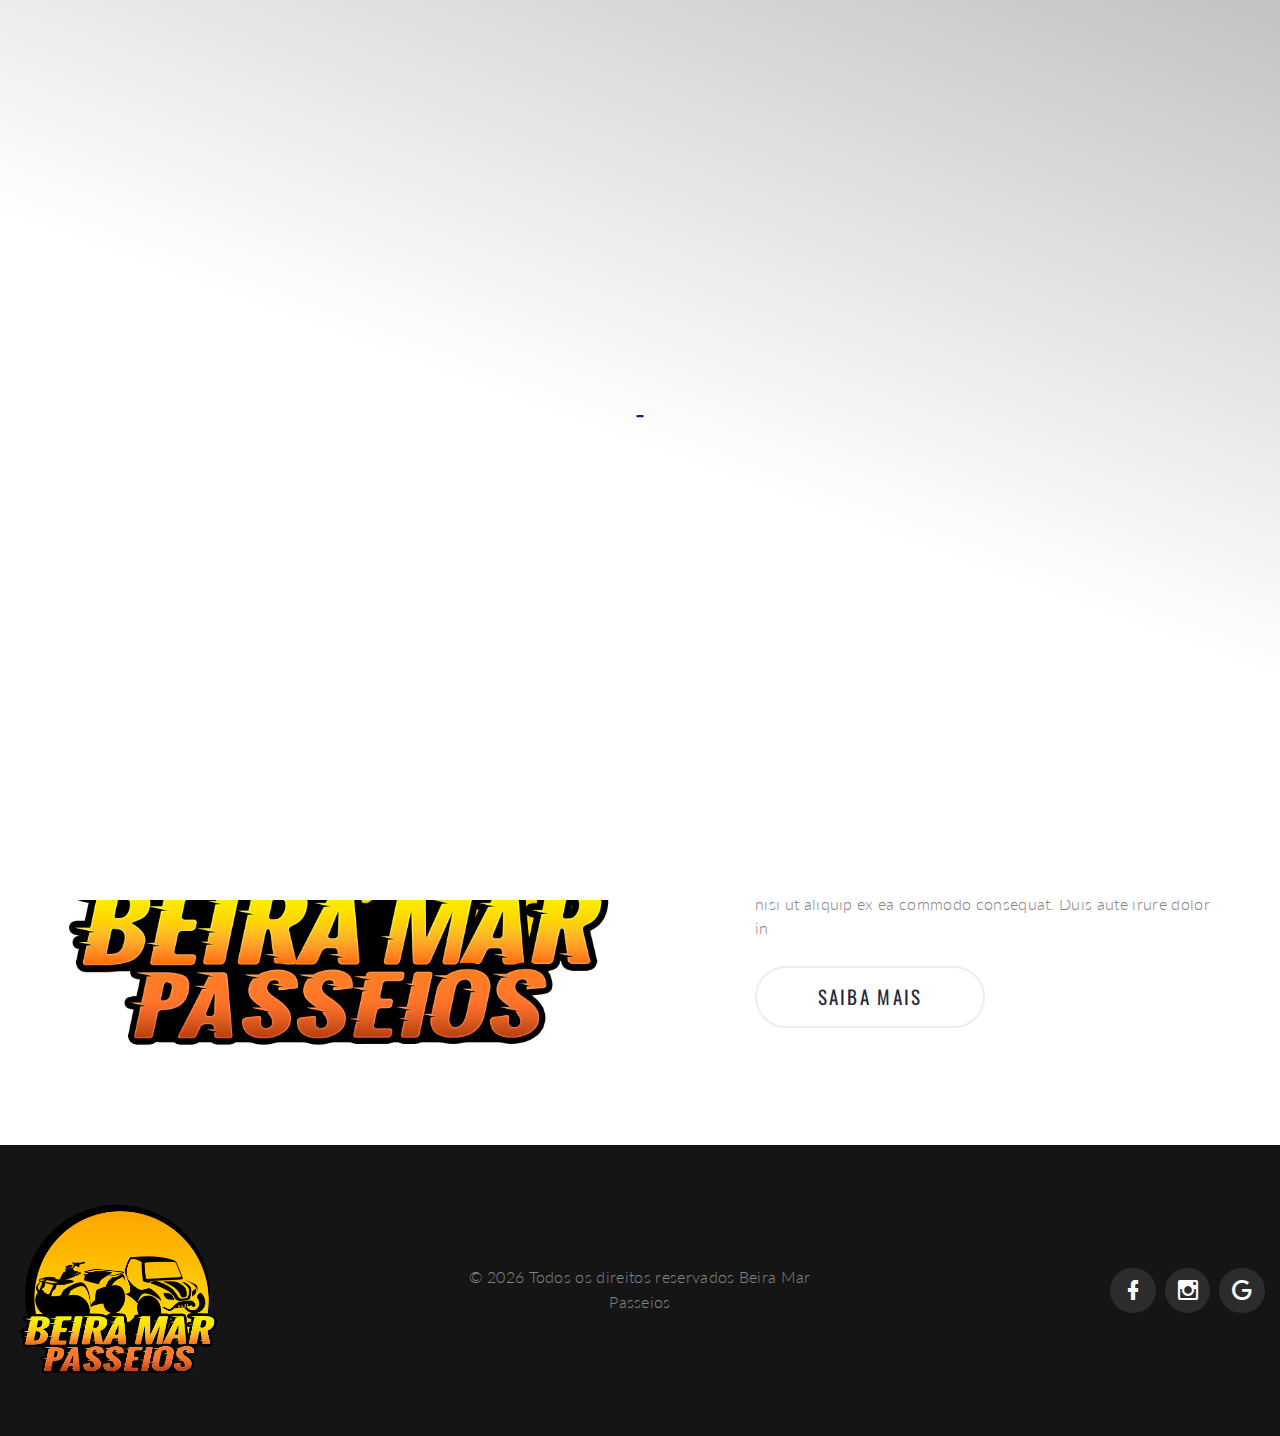
<file: site/about-us.html>
<!DOCTYPE html>
<html class="wide wow-animation" lang="en"> 
  <head>
    <!-- Site Title-->
    <title>Sobre</title>
    <meta name="format-detection" content="telephone=no">
    <meta name="viewport" content="width=device-width, height=device-height, initial-scale=1.0">
    <meta http-equiv="X-UA-Compatible" content="IE=edge">
    <meta charset="utf-8">
    <link rel="icon" href="images/logo-default-208x46.png" type="image/x-icon">
    <!-- Stylesheets -->
    <link rel="stylesheet" type="text/css" href="//fonts.googleapis.com/css?family=Oswald:200,400%7CLato:300,400,300italic,700%7CMontserrat:900">
    <link rel="stylesheet" href="css/bootstrap.css">
    <link rel="stylesheet" href="css/style.css">
    <link rel="stylesheet" href="css/fonts.css">
		<!--[if lt IE 10]>
    <div style="background: #212121; padding: 10px 0; box-shadow: 3px 3px 5px 0 rgba(0,0,0,.3); clear: both; text-align:center; position: relative; z-index:1;"><a href="http://windows.microsoft.com/en-US/internet-explorer/"><img src="images/ie8-panel/warning_bar_0000_us.jpg" border="0" height="42" width="820" alt="You are using an outdated browser. For a faster, safer browsing experience, upgrade for free today."></a></div>
    <script src="js/html5shiv.min.js"> </script>
		<![endif]--> 
  </head>
  <body>
    <!-- Page preloader-->
    <div class="page-loader"> 
      <div class="page-loader-body"> 
        <div class="preloader-wrapper big active"> 
          <div class="spinner-layer spinner-blue"> 
            <div class="circle-clipper left">
              <div class="circle"> </div>
            </div>
            <div class="gap-patch">
              <div class="circle"> </div>
            </div>
            <div class="circle-clipper right">
              <div class="circle"></div>
            </div>
          </div>
          <div class="spinner-layer spinner-red">
            <div class="circle-clipper left">
              <div class="circle"></div>
            </div>
            <div class="gap-patch">
              <div class="circle"> </div>
            </div>
            <div class="circle-clipper right">
              <div class="circle"></div>
            </div>
          </div>
          <div class="spinner-layer spinner-yellow"> 
            <div class="circle-clipper left">
              <div class="circle"></div>
            </div>
            <div class="gap-patch">
              <div class="circle"></div>
            </div>
            <div class="circle-clipper right">
              <div class="circle"> </div>
            </div>
          </div>
          <div class="spinner-layer spinner-green"> 
            <div class="circle-clipper left">
              <div class="circle"></div>
            </div>
            <div class="gap-patch">
              <div class="circle"></div>
            </div>
            <div class="circle-clipper right">
              <div class="circle"></div>
            </div>
          </div>
        </div>
      </div>
    </div>
    <!-- Page-->
    <div class="page">

      <!--Botão Whatsapp flutuante-->
      <link rel="stylesheet" href="https://maxcdn.bootstrapcdn.com/font-awesome/4.5.0/css/font-awesome.min.css">
      <a href="https://api.whatsapp.com/send?phone=5585996164465&text=Quero%20agendar%20um%20passeio!" style="position:fixed;width:60px;height:60px;bottom:40px;right:40px;background-color:#25d366;color:#FFF;border-radius:50px;text-align:center;font-size:30px;box-shadow: 1px 1px 2px #888;
      z-index:1000;" target="_blank">
      <i style="margin-top:16px" class="fa fa-whatsapp"></i>
      </a>
      
      <!-- <a class="section section-banner text-center d-none d-xl-block" href="https://www.templatemonster.com/intense-multipurpose-html-template.html" style="background-image: url(images/banner/background-04-1920x60.jpg); background-image: -webkit-image-set( url(images/banner/background-04-1920x60.jpg) 1x, url(images/banner/background-04-3840x120.jpg) 2x )"><img src="images/banner/foreground-04-1600x60.png" srcset="images/banner/foreground-04-1600x60.png 1x, images/banner/foreground-04-3200x120.png 2x" alt="" width="1600" height="310"></a> -->
      <!-- Page Header-->
      <header class="section page-header breadcrumbs-custom-wrap bg-gradient bg-secondary-2 novi-background bg-cover">
        <!-- RD Navbar-->
        <div class="rd-navbar-wrap rd-navbar-default">
          <nav class="rd-navbar" data-layout="rd-navbar-fixed" data-sm-layout="rd-navbar-fixed" data-md-layout="rd-navbar-fixed" data-md-device-layout="rd-navbar-fixed" data-lg-layout="rd-navbar-fullwidth" data-xl-layout="rd-navbar-static" data-lg-device-layout="rd-navbar-fixed" data-xl-device-layout="rd-navbar-static" data-md-stick-up-offset="2px" data-lg-stick-up-offset="2px" data-stick-up="true" data-sm-stick-up="true" data-md-stick-up="true" data-lg-stick-up="true" data-xl-stick-up="true">
            <div class="rd-navbar-inner"> 
              <!-- RD Navbar Panel-->
              <div class="rd-navbar-panel">
                <!-- RD Navbar Toggle-->
                <button class="rd-navbar-toggle" data-rd-navbar-toggle=".rd-navbar-nav-wrap"><span></span></button>
                <!-- RD Navbar Brand-->
                <div class="rd-navbar-brand"><a class="brand-name" href="index.html"><img class="logo-default" src="images/logo-default-208x46.png" alt="" width="208" height="46"/><img class="logo-inverse" src="images/logo-default-208x46.png" alt="" width="104" height="46"/></a></div>
              </div>
              <div class="rd-navbar-aside-right">
                <div class="rd-navbar-nav-wrap">
                  <!-- RD Navbar Nav-->
                  <ul class="rd-navbar-nav">
                    <li><a href="index.html">Home</a>
                    </li>
                    <li class="active"><a href="about-us.html">Sobre</a>
                    </li>
                    <li><a href="contacts.html">Contato</a>
                    </li>
                    <!-- <li><a href="typography.html">Typography</a>
                    </li> -->
                  </ul>
                </div>
              </div>
            </div>
          </nav>
        </div>
        <!-- Breadcrumbs-->
        <section class="breadcrumbs-custom" style="background: url(&quot;https://images.mnstatic.com/ca/c0/cac04b2937f08624b253bd2010a08bdd.jpg&quot;); background-size: cover;">
          <div class="container">
            <p class="breadcrumbs-custom-subtitle">Quem somos</p>
            <p class="heading-1 breadcrumbs-custom-title">Sobre</p>
            <ul class="breadcrumbs-custom-path">
              <li><a href="index.html">Home</a></li>
              <li class="active">Sobre</li>
            </ul>
          </div>
        </section>

      </header>
      <!-- hi, we are brave-->
      <section class="section section-lg bg-default">
        <div class="container container-bigger">
          <div class="row row-50 justify-content-md-center align-items-lg-center justify-content-xl-between flex-lg-row-reverse">
            <div class="col-md-10 col-lg-6 col-xl-5">
              <h3>Olá, somos a BM Passeios</h3>
              <div class="divider divider-decorate"></div>
              <p class="heading-5">Lorem ipsum dolor sit amet, consectetur adipiscing elit, sed do eiusmod tempor incididunt ut labore et dolore magna aliqua. Ut enim ad minim veniam, quis </p>
              <p class="text-spacing-sm">Lorem ipsum dolor sit amet, consectetur adipiscing elit, sed do eiusmod tempor incididunt ut labore et dolore magna aliqua. Ut enim ad minim veniam, quis nostrud exercitation ullamco laboris nisi ut aliquip ex ea commodo consequat. Duis aute irure dolor in </p><a class="button button-default-outline button-nina" href="#">saiba mais</a>
            </div>
            <div class="col-md-10 col-lg-6"><img src="images/logo-default-208x46.png" alt="" width="720" height="459"/>
            </div>
          </div>
        </div>
      </section>

      <!-- Small Features-->
      <!-- <section class="section section-lg section-lg-alternative bg-gray-lighter novi-background bg-cover">
        <div class="container container-wide">
          <div class="row row-50 justify-content-sm-center text-gray-light">
            <div class="col-sm-10 col-md-6 col-xl-3">
              <article class="box-minimal">
                <div class="box-minimal-header">
                  <div class="box-minimal-icon box-minimal-icon-lg novi-icon mdi mdi mdi-airplane"></div>
                  <h6 class="box-minimal-title">Air Tickets</h6>
                </div>
                <p>At our travel agency, you can book air tickets to any world destination. We also provide online ticket booking via our website in just a couple of steps.</p>
              </article>
            </div>
            <div class="col-sm-10 col-md-6 col-xl-3">
              <article class="box-minimal">
                <div class="box-minimal-header">
                  <div class="box-minimal-icon box-minimal-icon-lg novi-icon mdi mdi-map"></div>
                  <h6 class="box-minimal-title">Voyages & Cruises</h6>
                </div>
                <p>Besides regular tours and excursions, we also offer a variety of cruises & sea voyages for different customers  looking for awesome experiences.</p>
              </article>
            </div>
            <div class="col-sm-10 col-md-6 col-xl-3">
              <article class="box-minimal">
                <div class="box-minimal-header">
                  <div class="box-minimal-icon box-minimal-icon-lg novi-icon mdi mdi-city"></div>
                  <h6 class="box-minimal-title">Hotel Bookings</h6>
                </div>
                <p>We offer a wide selection of hotel ranging from 5-star ones to small properties located worldwide so that you could book a hotel you like.</p>
              </article>
            </div>
            <div class="col-sm-10 col-md-6 col-xl-3">
              <article class="box-minimal">
                <div class="box-minimal-header">
                  <div class="box-minimal-icon box-minimal-icon-lg novi-icon mdi mdi-beach"></div>
                  <h6 class="box-minimal-title">Tailored Summer Tours</h6>
                </div>
                <p>Our agency provides varied tours including tailored summer tours for clients who are searching for an exclusive and memorable vacation.</p>
              </article>
            </div>
          </div>
        </div>
      </section> -->

      <!-- our team-->
      <!-- <section class="section section-lg text-center novi-background bg-cover">
        <div class="container container-wide">
          <h3>MEET OUR TEAM</h3>
          <div class="divider divider-decorate"></div>
          <div class="row row-50 row-xxl-90 justify-content-sm-center offset-custom-2">
            <div class="col-md-6 col-lg-3">
              <div class="team-classic team-classic-circle">
                <figure><img class="rounded-circle" src="images/team-07-300x300.jpg" alt="" width="300" height="300"/>
                </figure>
                <div class="team-classic-caption">
                  <h5><a class="team-classic-title" href="#">Sandra Ferguson</a></h5>
                  <p class="team-classic-job-position">Founder, Director</p>
                  <ul class="list-inline list-team">
                    <li class="list-inline-item"><a class="icon novi-icon icon-sm-bigger icon-gray-1 mdi mdi-facebook" href="#"></a></li>
                    <li class="list-inline-item"><a class="icon novi-icon icon-sm-bigger icon-gray-1 mdi mdi-twitter" href="#"></a></li>
                    <li class="list-inline-item"><a class="icon novi-icon icon-sm-bigger icon-gray-1 mdi mdi-instagram" href="#"></a></li>
                    <li class="list-inline-item"><a class="icon novi-icon icon-sm-bigger icon-gray-1 mdi mdi-google-plus" href="#"></a></li>
                    <li class="list-inline-item"><a class="icon novi-icon icon-sm-bigger icon-gray-1 mdi mdi-linkedin" href="#"></a></li>
                  </ul>
                </div>
              </div>
            </div>
            <div class="col-md-6 col-lg-3">
              <div class="team-classic team-classic-circle">
                <figure><img class="rounded-circle" src="images/team-08-300x300.jpg" alt="" width="300" height="300"/>
                </figure>
                <div class="team-classic-caption">
                  <h5><a class="team-classic-title" href="#">Ronald Chen</a></h5>
                  <p class="team-classic-job-position">Tour Manager</p>
                  <ul class="list-inline list-team">
                    <li class="list-inline-item"><a class="icon novi-icon icon-sm-bigger icon-gray-1 mdi mdi-facebook" href="#"></a></li>
                    <li class="list-inline-item"><a class="icon novi-icon icon-sm-bigger icon-gray-1 mdi mdi-twitter" href="#"></a></li>
                    <li class="list-inline-item"><a class="icon novi-icon icon-sm-bigger icon-gray-1 mdi mdi-instagram" href="#"></a></li>
                    <li class="list-inline-item"><a class="icon novi-icon icon-sm-bigger icon-gray-1 mdi mdi-google-plus" href="#"></a></li>
                    <li class="list-inline-item"><a class="icon novi-icon icon-sm-bigger icon-gray-1 mdi mdi-linkedin" href="#"></a></li>
                  </ul>
                </div>
              </div>
            </div>
            <div class="col-md-6 col-lg-3">
              <div class="team-classic team-classic-circle">
                <figure><img class="rounded-circle" src="images/team-09-300x300.jpg" alt="" width="300" height="300"/>
                </figure>
                <div class="team-classic-caption">
                  <h5><a class="team-classic-title" href="#">Frances Watson</a></h5>
                  <p class="team-classic-job-position">Travel Agent</p>
                  <ul class="list-inline list-team">
                    <li class="list-inline-item"><a class="icon novi-icon icon-sm-bigger icon-gray-1 mdi mdi-facebook" href="#"></a></li>
                    <li class="list-inline-item"><a class="icon novi-icon icon-sm-bigger icon-gray-1 mdi mdi-twitter" href="#"></a></li>
                    <li class="list-inline-item"><a class="icon novi-icon icon-sm-bigger icon-gray-1 mdi mdi-instagram" href="#"></a></li>
                    <li class="list-inline-item"><a class="icon novi-icon icon-sm-bigger icon-gray-1 mdi mdi-google-plus" href="#"></a></li>
                    <li class="list-inline-item"><a class="icon novi-icon icon-sm-bigger icon-gray-1 mdi mdi-linkedin" href="#"></a></li>
                  </ul>
                </div>
              </div>
            </div>
            <div class="col-md-6 col-lg-3">
              <div class="team-classic team-classic-circle">
                <figure><img class="rounded-circle" src="images/team-10-300x300.jpg" alt="" width="300" height="300"/>
                </figure>
                <div class="team-classic-caption">
                  <h5><a class="team-classic-title" href="#">Joe Myers</a></h5>
                  <p class="team-classic-job-position">Reservations Coordinator</p>
                  <ul class="list-inline list-team">
                    <li class="list-inline-item"><a class="icon novi-icon icon-sm-bigger icon-gray-1 mdi mdi-facebook" href="#"></a></li>
                    <li class="list-inline-item"><a class="icon novi-icon icon-sm-bigger icon-gray-1 mdi mdi-twitter" href="#"></a></li>
                    <li class="list-inline-item"><a class="icon novi-icon icon-sm-bigger icon-gray-1 mdi mdi-instagram" href="#"></a></li>
                    <li class="list-inline-item"><a class="icon novi-icon icon-sm-bigger icon-gray-1 mdi mdi-google-plus" href="#"></a></li>
                    <li class="list-inline-item"><a class="icon novi-icon icon-sm-bigger icon-gray-1 mdi mdi-linkedin" href="#"></a></li>
                  </ul>
                </div>
              </div>
            </div>
            <div class="col-md-6 col-lg-3">
              <div class="team-classic team-classic-circle">
                <figure><img class="rounded-circle" src="images/team-12-300x300.jpg" alt="" width="300" height="300"/>
                </figure>
                <div class="team-classic-caption">
                  <h5><a class="team-classic-title" href="#">Brenda Lopez</a></h5>
                  <p class="team-classic-job-position">PR Manager</p>
                  <ul class="list-inline list-team">
                    <li class="list-inline-item"><a class="icon novi-icon icon-sm-bigger icon-gray-1 mdi mdi-facebook" href="#"></a></li>
                    <li class="list-inline-item"><a class="icon novi-icon icon-sm-bigger icon-gray-1 mdi mdi-twitter" href="#"></a></li>
                    <li class="list-inline-item"><a class="icon novi-icon icon-sm-bigger icon-gray-1 mdi mdi-instagram" href="#"></a></li>
                    <li class="list-inline-item"><a class="icon novi-icon icon-sm-bigger icon-gray-1 mdi mdi-google-plus" href="#"></a></li>
                    <li class="list-inline-item"><a class="icon novi-icon icon-sm-bigger icon-gray-1 mdi mdi-linkedin" href="#"></a></li>
                  </ul>
                </div>
              </div>
            </div>
            <div class="col-md-6 col-lg-3">
              <div class="team-classic team-classic-circle">
                <figure><img class="rounded-circle" src="images/team-13-300x300.jpg" alt="" width="300" height="300"/>
                </figure>
                <div class="team-classic-caption">
                  <h5><a class="team-classic-title" href="#">Deborah Stewart</a></h5>
                  <p class="team-classic-job-position">Marketing Manager</p>
                  <ul class="list-inline list-team">
                    <li class="list-inline-item"><a class="icon novi-icon icon-sm-bigger icon-gray-1 mdi mdi-facebook" href="#"></a></li>
                    <li class="list-inline-item"><a class="icon novi-icon icon-sm-bigger icon-gray-1 mdi mdi-twitter" href="#"></a></li>
                    <li class="list-inline-item"><a class="icon novi-icon icon-sm-bigger icon-gray-1 mdi mdi-instagram" href="#"></a></li>
                    <li class="list-inline-item"><a class="icon novi-icon icon-sm-bigger icon-gray-1 mdi mdi-google-plus" href="#"></a></li>
                    <li class="list-inline-item"><a class="icon novi-icon icon-sm-bigger icon-gray-1 mdi mdi-linkedin" href="#"></a></li>
                  </ul>
                </div>
              </div>
            </div>
            <div class="col-md-6 col-lg-3">
              <div class="team-classic team-classic-circle">
                <figure><img class="rounded-circle" src="images/team-14-300x300.jpg" alt="" width="300" height="300"/>
                </figure>
                <div class="team-classic-caption">
                  <h5><a class="team-classic-title" href="#">Patrick Douglas</a></h5>
                  <p class="team-classic-job-position">Travel Consultant</p>
                  <ul class="list-inline list-team">
                    <li class="list-inline-item"><a class="icon novi-icon icon-sm-bigger icon-gray-1 mdi mdi-facebook" href="#"></a></li>
                    <li class="list-inline-item"><a class="icon novi-icon icon-sm-bigger icon-gray-1 mdi mdi-twitter" href="#"></a></li>
                    <li class="list-inline-item"><a class="icon novi-icon icon-sm-bigger icon-gray-1 mdi mdi-instagram" href="#"></a></li>
                    <li class="list-inline-item"><a class="icon novi-icon icon-sm-bigger icon-gray-1 mdi mdi-google-plus" href="#"></a></li>
                    <li class="list-inline-item"><a class="icon novi-icon icon-sm-bigger icon-gray-1 mdi mdi-linkedin" href="#"></a></li>
                  </ul>
                </div>
              </div>
            </div>
            <div class="col-md-6 col-lg-3">
              <div class="team-classic team-classic-circle">
                <figure><img class="rounded-circle" src="images/team-15-300x300.jpg" alt="" width="300" height="300"/>
                </figure>
                <div class="team-classic-caption">
                  <h5><a class="team-classic-title" href="#">Ruth Marshall</a></h5>
                  <p class="team-classic-job-position">Office Manager</p>
                  <ul class="list-inline list-team">
                    <li class="list-inline-item"><a class="icon novi-icon icon-sm-bigger icon-gray-1 mdi mdi-facebook" href="#"></a></li>
                    <li class="list-inline-item"><a class="icon novi-icon icon-sm-bigger icon-gray-1 mdi mdi-twitter" href="#"></a></li>
                    <li class="list-inline-item"><a class="icon novi-icon icon-sm-bigger icon-gray-1 mdi mdi-instagram" href="#"></a></li>
                    <li class="list-inline-item"><a class="icon novi-icon icon-sm-bigger icon-gray-1 mdi mdi-google-plus" href="#"></a></li>
                    <li class="list-inline-item"><a class="icon novi-icon icon-sm-bigger icon-gray-1 mdi mdi-linkedin" href="#"></a></li>
                  </ul>
                </div>
              </div>
            </div>
          </div>
        </div>
      </section> -->

      <!-- Our history-->
      <!-- <section class="section section-lg bg-gray-700 novi-background bg-cover">
        <div class="container container-bigger">
          <div class="row row-fix row-50 justify-content-sm-center justify-content-xl-between">
            <div class="col-sm-10 col-md-12 col-xl-7">
              <h3>Agency's Timeline</h3>
              <div class="divider divider-decorate"></div>
              <p class="text-gray-light">Lorem ipsum dolor sit amet, consectetur adipiscing elit, sed do eiusmod tempor incididunt ut labore et dolore magna aliqua. Ut enim ad minim veniam, quis nostrud exercitation ullamco laboris nisi </p>
              <div class="time-line-vertical inset-md">
                <div class="time-line-vertical-element">
                  <div class="unit unit-sm flex-column flex-md-row unit-spacing-xxl">
                    <div class="unit-left">
                      <div class="time-line-time">
                        <time class="wow fadeInLeft" data-wow-delay=".0s" datetime="2018">April 2016</time>
                      </div>
                    </div>
                    <div class="unit-body">
                      <div class="time-line-content wow fadeInRight" data-wow-delay=".6s">
                        <h5>We gathered the team of dedicated and knowledgeable traveling specialists</h5>
                        <p>Lorem ipsum dolor sit amet, consectetur adipiscing elit, sed do eiusmod tempor incididunt ut labore et dolore magna aliqua. Ut enim ad minim veniam, quis nostrud exercitation </p>
                      </div>
                    </div>
                  </div>
                </div>
                <div class="time-line-vertical-element">
                  <div class="unit flex-column flex-md-row unit-spacing-xxl">
                    <div class="unit-left">
                      <div class="time-line-time">
                        <time class="wow fadeInLeft" data-wow-delay=".1s" datetime="2018">September 2016</time>
                      </div>
                    </div>
                    <div class="unit-body">
                      <div class="time-line-content wow fadeInRight" data-wow-delay=".7s">
                        <h5>Extending our range of tours and excursions</h5>
                        <p>Aenean et tortor at risus viverra adipiscing at in tellus. Nam aliquam sem et tortor consequat id porta nibh venenatis. Eu lobortis elementum nibh tellus. Id eu nisl nunc mi. </p>
                      </div>
                    </div>
                  </div>
                </div>
                <div class="time-line-vertical-element">
                  <div class="unit flex-column flex-md-row unit-spacing-xxl">
                    <div class="unit-left">
                      <div class="time-line-time">
                        <time class="wow fadeInLeft" data-wow-delay=".2s" datetime="2018">March 2019</time>
                      </div>
                    </div>
                    <div class="unit-body">
                      <div class="time-line-content wow fadeInRight" data-wow-delay=".8s">
                        <h5>Partnering with international tour companies</h5>
                        <p>Malesuada fames ac turpis egestas sed tempus urna et pharetra. Cursus mattis molestie a iaculis at erat pellentesque. Turpis in eu mi bibendum neque egestas congue quisque</p>
                      </div>
                    </div>
                  </div>
                </div>
              </div>
            </div>
            <div class="col-sm-10 col-md-12 col-xl-4">
              <div class="row row-30">
                <div class="col-md-4 col-xl-12 wow fadeInUp" data-wow-delay=".1s"><img src="images/about-us-2-420x280.jpg" alt="" width="420" height="280"/>
                </div>
                <div class="col-md-4 col-xl-12 wow fadeInUp" data-wow-delay=".2s"><img src="images/about-us-3-420x280.jpg" alt="" width="420" height="280"/>
                </div>
                <div class="col-md-4 col-xl-12 wow fadeInUp" data-wow-delay=".3s"><img src="images/about-us-4-420x280.jpg" alt="" width="420" height="280"/>
                </div>
              </div>
            </div>
          </div>
        </div>
      </section> -->

      <!-- Projects-->
      <!-- <section class="section section-lg bg-gray-lighter text-center novi-background bg-cover">
        <div class="container container-wide">
          <div class="row row-fix row-50 justify-content-md-center">
            <div class="col-sm-12 col-md-10 col-lg-8 col-xl-7 col-xxl-6">
              <h3>Destinations</h3>
              <div class="divider divider-decorate"></div>
              <p>Lorem ipsum dolor sit amet, consectetur adipiscing elit, sed do eiusmod tempor incididunt ut labore et dolore magna aliqua. Ut enim ad minim veniam, quis nostrud exercitation ullamco laboris</p>
            </div>
          </div>
          <div class="row row-50" data-lightgallery="group">
            <div class="col-sm-12 col-md-6 col-lg-4"><a class="gallery-item titled-gallery-item" href="images/project-1-1200x800-original.jpg" data-lightgallery="item">
                <div class="gallery-item-image">
                  <figure><img src="images/project-1-570x380.jpg" alt="" width="570" height="380"/>
                  </figure>
                  <div class="caption">
                  </div>
                </div></a>
              <div class="titled-gallery-caption"><a href="#">Bora Bora</a></div>
            </div>
            <div class="col-sm-12 col-md-6 col-lg-4"><a class="gallery-item titled-gallery-item" href="images/project-2-1200x800-original.jpg" data-lightgallery="item">
                <div class="gallery-item-image">
                  <figure><img src="images/project-2-570x380.jpg" alt="" width="570" height="380"/>
                  </figure>
                  <div class="caption">
                  </div>
                </div></a>
              <div class="titled-gallery-caption"><a href="#">Egypt</a></div>
            </div>
            <div class="col-sm-12 col-md-6 col-lg-4"><a class="gallery-item titled-gallery-item" href="images/project-3-1200x800-original.jpg" data-lightgallery="item">
                <div class="gallery-item-image">
                  <figure><img src="images/project-3-570x380.jpg" alt="" width="570" height="380"/>
                  </figure>
                  <div class="caption">
                  </div>
                </div></a>
              <div class="titled-gallery-caption"><a href="#">Thailand</a></div>
            </div>
            <div class="col-sm-12 col-md-6 col-lg-4"><a class="gallery-item titled-gallery-item" href="images/project-4-1200x800-original.jpg" data-lightgallery="item">
                <div class="gallery-item-image">
                  <figure><img src="images/project-4-570x380.jpg" alt="" width="570" height="380"/>
                  </figure>
                  <div class="caption">
                  </div>
                </div></a>
              <div class="titled-gallery-caption"><a href="#">Dominicana</a></div>
            </div>
            <div class="col-sm-12 col-md-6 col-lg-4"><a class="gallery-item titled-gallery-item" href="images/project-5-1200x800-original.jpg" data-lightgallery="item">
                <div class="gallery-item-image">
                  <figure><img src="images/project-5-570x380.jpg" alt="" width="570" height="380"/>
                  </figure>
                  <div class="caption">
                  </div>
                </div></a>
              <div class="titled-gallery-caption"><a href="#">Jamaica</a></div>
            </div>
            <div class="col-sm-12 col-md-6 col-lg-4"><a class="gallery-item titled-gallery-item" href="images/project-6-1200x800-original.jpg" data-lightgallery="item">
                <div class="gallery-item-image">
                  <figure><img src="images/project-6-570x380.jpg" alt="" width="570" height="380"/>
                  </figure>
                  <div class="caption">
                  </div>
                </div></a>
              <div class="titled-gallery-caption"><a href="#">Huntington Beach</a></div>
            </div>
            <div class="col-12"><a class="button button-secondary button-nina" href="#">view all Destinations</a></div>
          </div>
        </div>
      </section> -->

      <!-- CTA Gradient-->
      <!-- <section class="section section-xs text-center bg-gray-700 novi-background bg-cover">
        <div class="container container-wide">
          <div class="box-cta-thin">
            <p class="big"><strong>The most affordable prices!  </strong>&nbsp;<span>Choose your favorite destination!</span>&nbsp;<a class="link-bold" href="#">Order a tour! </a></p>
          </div>
        </div>
      </section>
<a class="section section-banner" href="https://www.templatemonster.com/intense-multipurpose-html-template.html" style="background-image: url(images/banner/background-03-1920x310.jpg); background-image: -webkit-image-set( url(images/banner/background-03-1920x310.jpg) 1x, url(images/banner/background-03-3840x620.jpg) 2x )"><img src="images/banner/foreground-03-1600x310.png" srcset="images/banner/foreground-03-1600x310.png 1x, images/banner/foreground-03-3200x620.png 2x" alt="" width="1600" height="310"></a> -->
      <!-- Footer Minimal-->
      <footer class="section page-footer page-footer-minimal novi-background bg-cover text-center bg-gray-darker">
        <div class="container container-wide">
          <div class="row row-fix justify-content-sm-center align-items-md-center row-30">
            <div class="col-md-10 col-lg-7 col-xl-4 text-xl-left"><a href="index.html"><img class="inverse-logo" src="images/logo-default-208x46.png" alt="" width="208" height="46"/></a></div>
            <div class="col-md-10 col-lg-7 col-xl-4">
              <p class="right">&#169;&nbsp;<span class="copyright-year"></span> Todos os direitos reservados Beira Mar Passeios</p>
            </div>
            <div class="col-md-10 col-lg-7 col-xl-4 text-xl-right">
              <ul class="group-xs group-middle"> 
                <li><a class="icon novi-icon icon-md-middle icon-circle icon-secondary-5-filled mdi mdi-facebook" href="https://www.facebook.com/bmpasseios/"></a></li>
                <li><a class="icon novi-icon icon-md-middle icon-circle icon-secondary-5-filled mdi mdi-instagram" href="https://www.instagram.com/bmpasseios/"></a></li>
                <li><a class="icon novi-icon icon-md-middle icon-circle icon-secondary-5-filled mdi mdi-google" href="https://g.co/kgs/nqqt3Ht"></a></li>
              </ul>
            </div>
          </div>
        </div>
      </footer>
    </div>
    <!-- Global Mailform Output-->
    <div class="snackbars" id="form-output-global"> </div>
    <!-- Javascript-->
    <script src="js/core.min.js"></script>
    <script src="js/script.js"></script>
  </body>
</html>
</file>
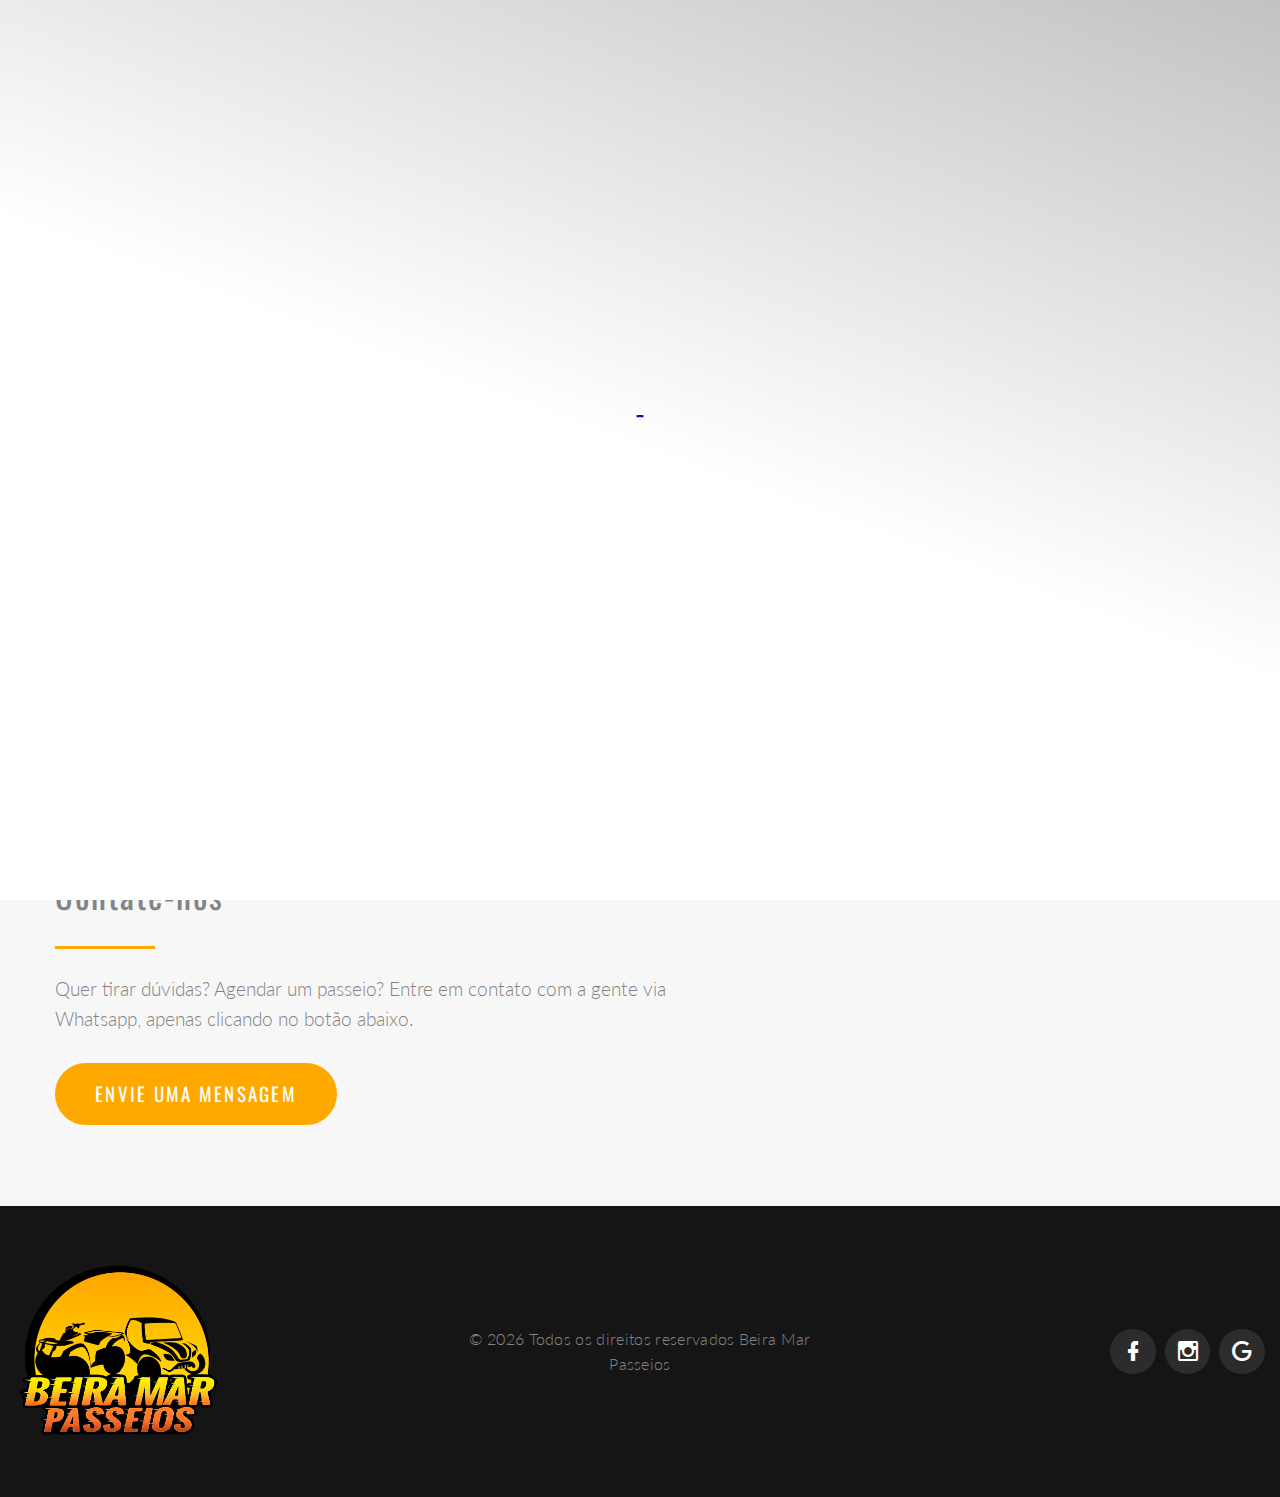
<file: site/contacts.html>
<!DOCTYPE html>
<html class="wide wow-animation" lang="en"> 
  <head>
    <!-- Site Title-->
    <title>Contato</title>
    <meta name="format-detection" content="telephone=no">
    <meta name="viewport" content="width=device-width, height=device-height, initial-scale=1.0">
    <meta http-equiv="X-UA-Compatible" content="IE=edge">
    <meta charset="utf-8">
    <link rel="icon" href="images/logo-default-208x46.png" type="image/x-icon">
    <!-- Stylesheets -->
    <link rel="stylesheet" type="text/css" href="//fonts.googleapis.com/css?family=Oswald:200,400%7CLato:300,400,300italic,700%7CMontserrat:900">
    <link rel="stylesheet" href="css/bootstrap.css">
    <link rel="stylesheet" href="css/style.css">
    <link rel="stylesheet" href="css/fonts.css">
		<!--[if lt IE 10]>
    <div style="background: #212121; padding: 10px 0; box-shadow: 3px 3px 5px 0 rgba(0,0,0,.3); clear: both; text-align:center; position: relative; z-index:1;"><a href="http://windows.microsoft.com/en-US/internet-explorer/"><img src="images/ie8-panel/warning_bar_0000_us.jpg" border="0" height="42" width="820" alt="You are using an outdated browser. For a faster, safer browsing experience, upgrade for free today."></a></div>
    <script src="js/html5shiv.min.js"> </script>
		<![endif]--> 
  </head>
  <body>
    <!-- Page preloader-->
    <div class="page-loader"> 
      <div class="page-loader-body"> 
        <div class="preloader-wrapper big active"> 
          <div class="spinner-layer spinner-blue"> 
            <div class="circle-clipper left">
              <div class="circle"> </div>
            </div>
            <div class="gap-patch">
              <div class="circle"> </div>
            </div>
            <div class="circle-clipper right">
              <div class="circle"></div>
            </div>
          </div>
          <div class="spinner-layer spinner-red">
            <div class="circle-clipper left">
              <div class="circle"></div>
            </div>
            <div class="gap-patch">
              <div class="circle"> </div>
            </div>
            <div class="circle-clipper right">
              <div class="circle"></div>
            </div>
          </div>
          <div class="spinner-layer spinner-yellow"> 
            <div class="circle-clipper left">
              <div class="circle"></div>
            </div>
            <div class="gap-patch">
              <div class="circle"></div>
            </div>
            <div class="circle-clipper right">
              <div class="circle"> </div>
            </div>
          </div>
          <div class="spinner-layer spinner-green"> 
            <div class="circle-clipper left">
              <div class="circle"></div>
            </div>
            <div class="gap-patch">
              <div class="circle"></div>
            </div>
            <div class="circle-clipper right">
              <div class="circle"></div>
            </div>
          </div>
        </div>
      </div>
    </div>
    <!-- Page-->
    <div class="page">

      <!--Botão Whatsapp flutuante-->
      <link rel="stylesheet" href="https://maxcdn.bootstrapcdn.com/font-awesome/4.5.0/css/font-awesome.min.css">
      <a href="https://api.whatsapp.com/send?phone=5585996164465&text=Quero%20agendar%20um%20passeio!" style="position:fixed;width:60px;height:60px;bottom:40px;right:40px;background-color:#25d366;color:#FFF;border-radius:50px;text-align:center;font-size:30px;box-shadow: 1px 1px 2px #888;
      z-index:1000;" target="_blank">
      <i style="margin-top:16px" class="fa fa-whatsapp"></i>
      </a>

      <!-- <a class="section section-banner text-center d-none d-xl-block" href="https://www.templatemonster.com/intense-multipurpose-html-template.html" style="background-image: url(images/banner/background-04-1920x60.jpg); background-image: -webkit-image-set( url(images/banner/background-04-1920x60.jpg) 1x, url(images/banner/background-04-3840x120.jpg) 2x )"><img src="images/banner/foreground-04-1600x60.png" srcset="images/banner/foreground-04-1600x60.png 1x, images/banner/foreground-04-3200x120.png 2x" alt="" width="1600" height="310"></a> -->
      <!-- Page Header-->
      <header class="section page-header breadcrumbs-custom-wrap bg-gradient bg-secondary-2 novi-background bg-cover">
        <!-- RD Navbar-->
        <div class="rd-navbar-wrap rd-navbar-default">
          <nav class="rd-navbar" data-layout="rd-navbar-fixed" data-sm-layout="rd-navbar-fixed" data-md-layout="rd-navbar-fixed" data-md-device-layout="rd-navbar-fixed" data-lg-layout="rd-navbar-fullwidth" data-xl-layout="rd-navbar-static" data-lg-device-layout="rd-navbar-fixed" data-xl-device-layout="rd-navbar-static" data-md-stick-up-offset="2px" data-lg-stick-up-offset="2px" data-stick-up="true" data-sm-stick-up="true" data-md-stick-up="true" data-lg-stick-up="true" data-xl-stick-up="true">
            <div class="rd-navbar-inner"> 
              <!-- RD Navbar Panel-->
              <div class="rd-navbar-panel">
                <!-- RD Navbar Toggle-->
                <button class="rd-navbar-toggle" data-rd-navbar-toggle=".rd-navbar-nav-wrap"><span></span></button>
                <!-- RD Navbar Brand-->
                <div class="rd-navbar-brand"><a class="brand-name" href="index.html"><img class="logo-default" src="images/logo-default-208x46.png" alt="" width="208" height="46"/><img class="logo-inverse" src="images/logo-default-208x46.png" alt="" width="104" height="46"/></a></div>
              </div>
              <div class="rd-navbar-aside-right">
                <div class="rd-navbar-nav-wrap">
                  <!-- RD Navbar Nav-->
                  <ul class="rd-navbar-nav">
                    <li><a href="index.html">Home</a>
                    </li>
                    <li><a href="about-us.html">Sobre</a>
                    </li>
                    <li class="active"><a href="contacts.html">Contato</a>
                    </li>
                    <!-- <li><a href="typography.html">Typography</a>
                    </li> -->
                  </ul>
                </div>
              </div>
            </div>
          </nav>
        </div>
        <!-- Breadcrumbs-->
        <section class="breadcrumbs-custom" style="background: url(&quot;https://images.mnstatic.com/ca/c0/cac04b2937f08624b253bd2010a08bdd.jpg&quot;); background-size: cover;">
          <div class="container">
            <p class="breadcrumbs-custom-subtitle">Entre em contato</p>
            <p class="heading-1 breadcrumbs-custom-title">Contato</p>
            <ul class="breadcrumbs-custom-path">
              <li><a href="index.html">Home</a></li>
              <li class="active">Contato</li>
            </ul>
          </div>
        </section>

      </header>
      <!-- Contact info-->
      <section class="section section-lg bg-default text-center">
        <div class="container container-wide">
          <div class="row row-fix row-50 row-custom-bordered">
            <div class="col-sm-6 col-lg-3">
              <!-- Box minimal-->
              <article class="box-simple">
                <div class="box-simple-icon novi-icon mdi mdi-map-marker"></div>
                <h6>Endereço</h6>
                <div class="box-simple-text"><a href="#">Av. Beira Mar, 3697 - Mucuripe, Fortaleza - CE, 60165-121</a></div>
              </article>
            </div>
            <div class="col-sm-6 col-lg-3">
              <!-- Box simple-->
              <article class="box-simple">
                <div class="box-simple-icon novi-icon mdi mdi-phone"></div>
                <h6>Celular</h6>
                <div class="box-simple-text">
                  <ul class="list-comma list-0">
                    <li><a href="https://api.whatsapp.com/send?phone=5585996164465&text=Quero%20agendar%20um%20passeio!">(85) 99616-4465</a></li>
                  </ul>
                </div>
              </article>
            </div>
            <div class="col-sm-6 col-lg-3">
              <!-- Box simple-->
              <article class="box-simple">
                <div class="box-simple-icon novi-icon mdi mdi-email-open"></div>
                <h6>e-mail</h6>
                <div class="box-simple-text">
                  <ul class="list-comma list-0">
                    <li><a href="mailto:#">teste@gmail.com</a></li>
                  </ul>
                </div>
              </article>
            </div>
            <div class="col-sm-6 col-lg-3">
              <!-- Box simple-->
              <article class="box-simple">
                <div class="box-simple-icon novi-icon mdi mdi-calendar-clock"></div>
                <h6>Horas de abertura</h6>
                <div class="box-simple-text">
                  <ul class="list-0">
                    <li>Dom-Dom: 7:00–17:00</li>
                  </ul>
                </div>
              </article>
            </div>
          </div>
        </div>
      </section>

      <!-- Contact us-->
      <section class="section section-wrap bg-gray-lighter novi-background bg-cover">
        <div class="section-wrap-inner">
          <div class="container container-bigger">
            <div class="row row-fix row-50">
              <div class="col-lg-8 col-xl-7">
                <div class="section-wrap-content section-lg">
                  <h3>Contate-nos</h3>
                  <hr class="divider divider-left divider-secondary">
                  <p class="big">Quer tirar dúvidas? Agendar um passeio? Entre em contato com a gente via Whatsapp, apenas clicando no botão abaixo.
                  </p>
                  <!-- RD Mailform-->
                  <!-- <form class="rd-mailform" data-form-output="form-output-global" data-form-type="contact" method="post" action="bat/rd-mailform.php">
                    <div class="row row-fix row-20">
                      <div class="col-md-6">
                        <div class="form-wrap form-wrap-validation">
                          <label class="form-label-outside" for="form-1-name">Primeiro nome</label>
                          <input class="form-input" id="form-1-name" type="text" name="name" data-constraints="@Required"/>
                        </div>
                      </div>
                      <div class="col-md-6">
                        <div class="form-wrap form-wrap-validation">
                          <label class="form-label-outside" for="form-1-last-name">Sobrenome</label>
                          <input class="form-input" id="form-1-last-name" type="text" name="last-name" data-constraints="@Required"/>
                        </div>
                      </div>
                      <div class="col-md-6">
                        <div class="form-wrap form-wrap-validation">
                          <label class="form-label-outside" for="form-1-email">E-mail</label>
                          <input class="form-input" id="form-1-email" type="email" name="email" data-constraints="@Email @Required"/>
                        </div>
                      </div>
                      <div class="col-md-6">
                        <div class="form-wrap form-wrap-validation">
                          <label class="form-label-outside" for="form-1-phone">Celular</label>
                          <input class="form-input" id="form-1-phone" type="text" name="phone" data-constraints="@Numeric @Required"/>
                        </div>
                      </div>
                      <div class="col-sm-12">
                        <div class="form-wrap form-wrap-validation">
                          <label class="form-label-outside" for="form-1-message">Mensagem</label>
                          <textarea class="form-input" id="form-1-message" name="message" data-constraints="@Required"></textarea>
                        </div>
                      </div>
                      <div class="col-sm-12 offset-custom-1">
                        <div class="form-button">
                        </div>
                      </div>
                    </div>
                  </form> -->
                  <a class="button button-secondary button-nina" style="color: #fff;" href="https://api.whatsapp.com/send?phone=5585996164465&text=Quero%20agendar%20um%20passeio!">Envie uma mensagem</a>
                </div>
              </div>
            </div>
          </div>
          <div class="section-wrap-aside">
            <!-- RD Google Map-->
            <div class="google-map-container google-map-with-icon rd-google-map__model" data-zoom="5" data-center="9870 St Vincent Place, Glasgow, DC 45 Fr 45." data-icon="images/gmap_marker.png" data-icon-active="images/gmap_marker_active.png" data-styles="[{&quot;featureType&quot;:&quot;landscape&quot;,&quot;stylers&quot;:[{&quot;saturation&quot;:-100},{&quot;lightness&quot;:60}]},{&quot;featureType&quot;:&quot;road.local&quot;,&quot;stylers&quot;:[{&quot;saturation&quot;:-100},{&quot;lightness&quot;:40},{&quot;visibility&quot;:&quot;on&quot;}]},{&quot;featureType&quot;:&quot;transit&quot;,&quot;stylers&quot;:[{&quot;saturation&quot;:-100},{&quot;visibility&quot;:&quot;simplified&quot;}]},{&quot;featureType&quot;:&quot;administrative.province&quot;,&quot;stylers&quot;:[{&quot;visibility&quot;:&quot;off&quot;}]},{&quot;featureType&quot;:&quot;water&quot;,&quot;stylers&quot;:[{&quot;visibility&quot;:&quot;on&quot;},{&quot;lightness&quot;:30}]},{&quot;featureType&quot;:&quot;road.highway&quot;,&quot;elementType&quot;:&quot;geometry.fill&quot;,&quot;stylers&quot;:[{&quot;color&quot;:&quot;#ef8c25&quot;},{&quot;lightness&quot;:40}]},{&quot;featureType&quot;:&quot;road.highway&quot;,&quot;elementType&quot;:&quot;geometry.stroke&quot;,&quot;stylers&quot;:[{&quot;visibility&quot;:&quot;off&quot;}]},{&quot;featureType&quot;:&quot;poi.park&quot;,&quot;elementType&quot;:&quot;geometry.fill&quot;,&quot;stylers&quot;:[{&quot;color&quot;:&quot;#b6c54c&quot;},{&quot;lightness&quot;:40},{&quot;saturation&quot;:-40}]},{}]">
              <div class="google-map"></div>
              <ul class="google-map-markers">
                <li data-location="9870 St Vincent Place, Glasgow, DC 45 Fr 45." data-description="9870 St Vincent Place, Glasgow"></li>
              </ul>
            </div>
          </div>
        </div>
      </section>
<!-- <a class="section section-banner" href="https://www.templatemonster.com/intense-multipurpose-html-template.html" style="background-image: url(images/banner/background-03-1920x310.jpg); background-image: -webkit-image-set( url(images/banner/background-03-1920x310.jpg) 1x, url(images/banner/background-03-3840x620.jpg) 2x )"><img src="images/banner/foreground-03-1600x310.png" srcset="images/banner/foreground-03-1600x310.png 1x, images/banner/foreground-03-3200x620.png 2x" alt="" width="1600" height="310"></a> -->
      <!-- Page Footer-->
      <!-- Footer Minimal-->
      <footer class="section page-footer page-footer-minimal novi-background bg-cover text-center bg-gray-darker">
        <div class="container container-wide">
          <div class="row row-fix justify-content-sm-center align-items-md-center row-30">
            <div class="col-md-10 col-lg-7 col-xl-4 text-xl-left"><a href="index.html"><img class="inverse-logo" src="images/logo-default-208x46.png" alt="" width="208" height="46"/></a></div>
            <div class="col-md-10 col-lg-7 col-xl-4">
              <p class="right">&#169;&nbsp;<span class="copyright-year"></span> Todos os direitos reservados Beira Mar Passeios</p>
            </div>
            <div class="col-md-10 col-lg-7 col-xl-4 text-xl-right">
              <ul class="group-xs group-middle"> 
                <li><a class="icon novi-icon icon-md-middle icon-circle icon-secondary-5-filled mdi mdi-facebook" href="https://www.facebook.com/bmpasseios/"></a></li>
                <li><a class="icon novi-icon icon-md-middle icon-circle icon-secondary-5-filled mdi mdi-instagram" href="https://www.instagram.com/bmpasseios/"></a></li>
                <li><a class="icon novi-icon icon-md-middle icon-circle icon-secondary-5-filled mdi mdi-google" href="https://g.co/kgs/nqqt3Ht"></a></li>
              </ul>
            </div>
          </div>
        </div>
      </footer>
    </div>
    <!-- Global Mailform Output-->
    <div class="snackbars" id="form-output-global"> </div>
    <!-- Javascript-->
    <script src="js/core.min.js"></script>
    <script src="js/script.js"></script>
  </body>
</html>
</file>
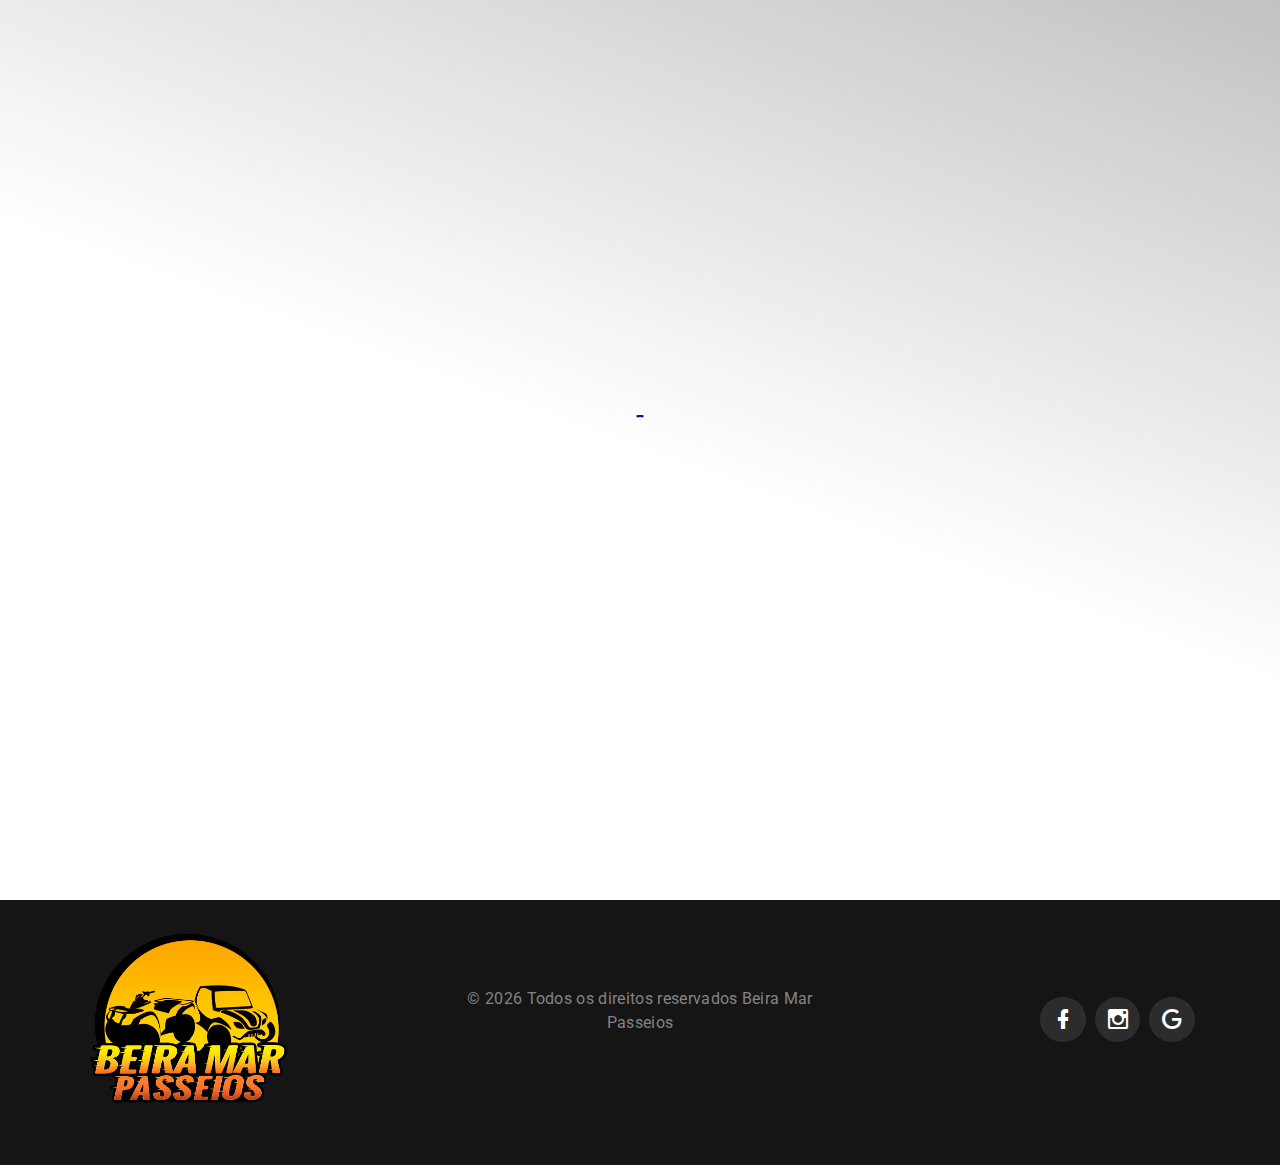
<file: site/CRUD.html>
<!DOCTYPE html>
<html class="wide wow-animation" lang="en">
  <head>
    <!-- Site Title-->
    <title>BM Passeios</title>
    <meta name="format-detection" content="telephone=no" />
    <meta
      name="viewport"
      content="width=device-width, height=device-height, initial-scale=1.0"
    />
    <meta http-equiv="X-UA-Compatible" content="IE=edge" />
    <meta charset="utf-8" />
    <link rel="icon" href="images/logo-default-208x46.png" type="image/x-icon" />
    <!-- Stylesheets -->
    <link
      rel="stylesheet"
      type="text/css"
      href="//fonts.googleapis.com/css?family=Oswald:200,400%7CLato:300,400,300italic,700%7CMontserrat:900"
    />
    <link rel="stylesheet" href="css/dashboard.css" />
    <link rel="stylesheet" href="css/bootstrap.css" />
    <link rel="stylesheet" href="css/style.css" />
    <link rel="stylesheet" href="css/fonts.css" />

    <link rel="stylesheet" href="https://fonts.googleapis.com/css?family=Roboto|Varela+Round">
<link rel="stylesheet" href="https://stackpath.bootstrapcdn.com/bootstrap/4.5.0/css/bootstrap.min.css">
<link rel="stylesheet" href="https://fonts.googleapis.com/icon?family=Material+Icons">
<link rel="stylesheet" href="https://maxcdn.bootstrapcdn.com/font-awesome/4.7.0/css/font-awesome.min.css">
<script src="https://code.jquery.com/jquery-3.5.1.min.js"></script>
<script src="https://cdn.jsdelivr.net/npm/popper.js@1.16.0/dist/umd/popper.min.js"></script>
<script src="https://stackpath.bootstrapcdn.com/bootstrap/4.5.0/js/bootstrap.min.js"></script>
    <!--[if lt IE 10]>
      <div
        style="
          background: #212121;
          padding: 10px 0;
          box-shadow: 3px 3px 5px 0 rgba(0, 0, 0, 0.3);
          clear: both;
          text-align: center;
          position: relative;
          z-index: 1;
        "
      >
        <a href="http://windows.microsoft.com/en-US/internet-explorer/"
          ><img
            src="images/ie8-panel/warning_bar_0000_us.jpg"
            border="0"
            height="42"
            width="820"
            alt="You are using an outdated browser. For a faster, safer browsing experience, upgrade for free today."
        /></a>
      </div>
      <script src="js/html5shiv.min.js"></script>
    <![endif]-->
  </head>
  <body>
    <!-- Page preloader-->
    <div class="page-loader">
      <div class="page-loader-body">
        <div class="preloader-wrapper big active">
          <div class="spinner-layer spinner-blue">
            <div class="circle-clipper left">
              <div class="circle"></div>
            </div>
            <div class="gap-patch">
              <div class="circle"></div>
            </div>
            <div class="circle-clipper right">
              <div class="circle"></div>
            </div>
          </div>
          <div class="spinner-layer spinner-red">
            <div class="circle-clipper left">
              <div class="circle"></div>
            </div>
            <div class="gap-patch">
              <div class="circle"></div>
            </div>
            <div class="circle-clipper right">
              <div class="circle"></div>
            </div>
          </div>
          <div class="spinner-layer spinner-yellow">
            <div class="circle-clipper left">
              <div class="circle"></div>
            </div>
            <div class="gap-patch">
              <div class="circle"></div>
            </div>
            <div class="circle-clipper right">
              <div class="circle"></div>
            </div>
          </div>
          <div class="spinner-layer spinner-green">
            <div class="circle-clipper left">
              <div class="circle"></div>
            </div>
            <div class="gap-patch">
              <div class="circle"></div>
            </div>
            <div class="circle-clipper right">
              <div class="circle"></div>
            </div>
          </div>
        </div>
      </div>
    </div>
    <!-- Page-->
    <div class="page">

      <!--Botão Whatsapp flutuante-->
      <link rel="stylesheet" href="https://maxcdn.bootstrapcdn.com/font-awesome/4.5.0/css/font-awesome.min.css">
      <a href="https://api.whatsapp.com/send?phone=5585996164465&text=Quero%20agendar%20um%20passeio!" style="position:fixed;width:60px;height:60px;bottom:40px;right:40px;background-color:#25d366;color:#FFF;border-radius:50px;text-align:center;font-size:30px;box-shadow: 1px 1px 2px #888;
      z-index:1000;" target="_blank">
      <i style="margin-top:16px" class="fa fa-whatsapp"></i>
      </a>
      <!-- <a class="section section-banner text-center d-none d-xl-block" href="https://www.templatemonster.com/intense-multipurpose-html-template.html" style="background-image: url(images/banner/background-04-1920x60.jpg); background-image: -webkit-image-set( url(images/banner/background-04-1920x60.jpg) 1x, url(images/banner/background-04-3840x120.jpg) 2x )"><img src="images/banner/foreground-04-1600x60.png" srcset="images/banner/foreground-04-1600x60.png 1x, images/banner/foreground-04-3200x120.png 2x" alt="" width="1600" height="310"></a> -->
      <!-- Page Header-->
      <header class="section page-header">
        <!-- RD Navbar-->
        <div class="rd-navbar-wrap rd-navbar-corporate">
          <nav
            class="rd-navbar"
            data-layout="rd-navbar-fixed"
            data-sm-layout="rd-navbar-fixed"
            data-md-layout="rd-navbar-fixed"
            data-md-device-layout="rd-navbar-fixed"
            data-lg-layout="rd-navbar-fullwidth"
            data-xl-layout="rd-navbar-static"
            data-lg-device-layout="rd-navbar-fixed"
            data-xl-device-layout="rd-navbar-static"
            data-md-stick-up-offset="130px"
            data-lg-stick-up-offset="100px"
            data-stick-up="true"
            data-sm-stick-up="true"
            data-md-stick-up="true"
            data-lg-stick-up="true"
            data-xl-stick-up="true"
          >
            <div
              class="rd-navbar-collapse-toggle"
              data-rd-navbar-toggle=".rd-navbar-collapse"
            >
              <span></span>
            </div>
            <!-- <div class="rd-navbar-top-panel rd-navbar-collapse novi-background">
              <div class="rd-navbar-top-panel-inner">
                <ul class="list-inline">
                  <li class="box-inline list-inline-item"><span class="icon novi-icon icon-md-smaller icon-secondary mdi mdi-phone"></span>
                    <ul class="list-comma">
                      <li><a href="tel:#">1-800-1234-567</a></li>
                      <li><a href="tel:#">1-800-6780-345</a></li>
                    </ul>
                  </li>
                  <li class="box-inline list-inline-item"><span class="icon novi-icon icon-md-smaller icon-secondary mdi mdi-map-marker"></span><a href="#">2130 Fulton Street, San Diego, CA 94117-1080 USA</a></li>
                  <li class="box-inline list-inline-item"><span class="icon novi-icon icon-md-smaller icon-secondary mdi mdi-email"></span><a href="mailto:#">mail@demolink.org</a></li>
                </ul>
                <ul class="list-inline">
                  <li class="list-inline-item"><a class="icon novi-icon icon-sm-bigger icon-gray-1 mdi mdi-facebook" href="#"></a></li>
                  <li class="list-inline-item"><a class="icon novi-icon icon-sm-bigger icon-gray-1 mdi mdi-twitter" href="#"></a></li>
                  <li class="list-inline-item"><a class="icon novi-icon icon-sm-bigger icon-gray-1 mdi mdi-instagram" href="#"></a></li>
                  <li class="list-inline-item"><a class="icon novi-icon icon-sm-bigger icon-gray-1 mdi mdi-google-plus" href="#"></a></li>
                  <li class="list-inline-item"><a class="icon novi-icon icon-sm-bigger icon-gray-1 mdi mdi-linkedin" href="#"></a></li>
                </ul>
              </div>
              <div class="rd-navbar-top-panel-inner"><a class="button button-sm button-secondary button-nina" href="https://www.templatemonster.com/website-templates/62466.html" target="_blank">buy template now</a></div>
            </div> -->
            <div class="rd-navbar-inner">
              <!-- RD Navbar Panel-->
              <div class="rd-navbar-panel">
                <!-- RD Navbar Toggle-->
                <button
                  class="rd-navbar-toggle"
                  data-rd-navbar-toggle=".rd-navbar-nav-wrap"
                >
                  <span></span>
                </button>
                <!-- RD Navbar Brand-->
                <div class="rd-navbar-brand">
                  <a class="brand-name" href="index.html"
                    ><img
                      class="logo-default"
                      src="images/logo-default-208x46.png"
                      alt=""
                      width="104"
                      height="46" /><img
                      class="logo-inverse"
                      src="images/logo-inverse-208x46.png"
                      alt=""
                      width="208"
                      height="46"
                  /></a>
                </div>
              </div>
              <div class="rd-navbar-aside-center">
                <div class="rd-navbar-nav-wrap">
                  <!-- RD Navbar Nav-->
                  <ul class="rd-navbar-nav">
                    <li class="active"><a href="index.html">Home</a></li>
                    <li><a href="about-us.html">Sobre</a></li>
                    <li><a href="contacts.html">Contato</a></li>
                    <!-- <li><a href="typography.html">Typography</a>
                    </li> -->
                  </ul>
                </div>
              </div>
              <div class="rd-navbar-aside-right">
                <a
                  class="button button-sm button-secondary button-nina"
                  href="#"
                  >Agende um passeio</a
                >
              </div>
            </div>
          </nav>
        </div>
      </header>
      


      

          <div class="container-xl">
            <div class="table-responsive">
              <div class="table-wrapper">
                <div class="table-title">
                  <div class="row">
                    <div class="col-sm-6">
                      <h2><b>Agendamento de passeio</b></h2>
                    </div>
                    <div class="col-sm-6">
                      <a href="#addEmployeeModal" class="btn btn-success" data-toggle="modal"><i class="material-icons">&#xE147;</i> <span>Adicionar Passeio</span></a>
                      <a href="#deleteEmployeeModal" class="btn btn-danger" data-toggle="modal"><i class="material-icons">&#xE15C;</i> <span>Deletar</span></a>						
                    </div>
                  </div>
                </div>
                <table class="table table-striped table-hover">
                  <thead>
                    <tr>
                      <th>
                        <span class="custom-checkbox">
                          <input type="checkbox" id="selectAll">
                          <label for="selectAll"></label>
                        </span>
                      </th>
                      <th>ID</th>
                      <th>Nome</th>
                      <th>Email</th>
                      <th>Número celular</th>
                      <th>Data escolhida</th>
                      <th>Tipo de passeio</th>
                      <th>Adultos</th>
                      <th>Crianças</th>
                      <th>Ações</th>
                    </tr>
                  </thead>
                  <tbody>
                    <tr>
                      <td>
                        <span class="custom-checkbox">
                          <input type="checkbox" id="checkbox1" name="options[]" value="1">
                          <label for="checkbox1"></label>
                        </span>
                      </td>
                      <td>#5</td>
                      <td>Thomas Hardy</td>
                      <td>thomashardy@mail.com</td>
                      <td>(85) 99999-9999</td>
                      <td>09/04/2024</td>
                      <td>Convencional</td>
                      <td>2</td>
                      <td>1</td>
                      <td>
                        <a href="#editEmployeeModal" class="edit" data-toggle="modal"><i class="material-icons" data-toggle="tooltip" title="Edit">&#xE254;</i></a>
                        <a href="#deleteEmployeeModal" class="delete" data-toggle="modal"><i class="material-icons" data-toggle="tooltip" title="Delete">&#xE872;</i></a>
                        <a href="#editEmployeeModal" class="check" data-toggle="modal"><i class="material-icons" data-toggle="tooltip" title="Finalizar passeio">&#xE5CA;</i></a>
                      </td>
                    </tr>
                    <tr>
                      <td>
                        <span class="custom-checkbox">
                          <input type="checkbox" id="checkbox2" name="options[]" value="2">
                          <label for="checkbox2"></label>
                        </span>
                      </td>
                      <td>#4</td>
                      <td>Dominique Perrier</td>
                      <td>dominiqueperrier@mail.com</td>
                      <td>(85) 99999-9999</td>
                      <td>08/04/2024</td>
                      <td>Personalizado</td>
                      <td>1</td>
                      <td>0</td>
                      <td>
                        <a href="#editEmployeeModal" class="edit" data-toggle="modal"><i class="material-icons" data-toggle="tooltip" title="Edit">&#xE254;</i></a>
                        <a href="#deleteEmployeeModal" class="delete" data-toggle="modal"><i class="material-icons" data-toggle="tooltip" title="Delete">&#xE872;</i></a>
                        <a href="#editEmployeeModal" class="check" data-toggle="modal"><i class="material-icons" data-toggle="tooltip" title="Finalizar passeio">&#xE5CA;</i></a>
                      </td>
                    </tr>
                    <tr>
                      <td>
                        <span class="custom-checkbox">
                          <input type="checkbox" id="checkbox3" name="options[]" value="3">
                          <label for="checkbox3"></label>
                        </span>
                      </td>
                      <td>#3</td>
                      <td>Maria Anders</td>
                      <td>mariaanders@mail.com</td>
                      <td>(85) 99999-9999</td>
                      <td>01/04/2024</td>
                      <td>Convencional</td>
                      <td>1</td>
                      <td>0</td>
                      <td>
                        <a href="#editEmployeeModal" class="edit" data-toggle="modal"><i class="material-icons" data-toggle="tooltip" title="Edit">&#xE254;</i></a>
                        <a href="#deleteEmployeeModal" class="delete" data-toggle="modal"><i class="material-icons" data-toggle="tooltip" title="Delete">&#xE872;</i></a>
                        <a href="#editEmployeeModal" class="check" data-toggle="modal"><i class="material-icons" data-toggle="tooltip" title="Finalizar passeio">&#xE5CA;</i></a>
                      </td>
                    </tr>
                    <tr>
                      <td>
                        <span class="custom-checkbox">
                          <input type="checkbox" id="checkbox4" name="options[]" value="4">
                          <label for="checkbox4"></label>
                        </span>
                      </td>
                      <td>#2</td>
                      <td>Fran Wilson</td>
                      <td>franwilson@mail.com</td>
                      <td>(85) 99999-9999</td>
                      <td>26/03/2024</td>
                      <td>Por do sol</td>
                      <td>1</td>
                      <td>0</td>
                      <td>
                        <a href="#editEmployeeModal" class="edit" data-toggle="modal"><i class="material-icons" data-toggle="tooltip" title="Edit">&#xE254;</i></a>
                        <a href="#deleteEmployeeModal" class="delete" data-toggle="modal"><i class="material-icons" data-toggle="tooltip" title="Delete">&#xE872;</i></a>
                        <a href="#editEmployeeModal" class="check" data-toggle="modal"><i class="material-icons" data-toggle="tooltip" title="Finalizar passeio">&#xE5CA;</i></a>
                      </td>
                    </tr>
                    <tr>
                      <td>
                        <span class="custom-checkbox">
                          <input type="checkbox" id="checkbox5" name="options[]" value="5">
                          <label for="checkbox5"></label>
                        </span>
                      </td>
                      <td>#1</td>
                      <td>Martin Blank</td>
                      <td>martinblank@mail.com</td>
                      <td>(85) 99999-9999</td>
                      <td>21/03/2024</td>
                      <td>Convencional</td>
                      <td>1</td>
                      <td>0</td>
                      <td>
                        <a href="#editEmployeeModal" class="edit" data-toggle="modal"><i class="material-icons" data-toggle="tooltip" title="Edit">&#xE254;</i></a>
                        <a href="#deleteEmployeeModal" class="delete" data-toggle="modal"><i class="material-icons" data-toggle="tooltip" title="Delete">&#xE872;</i></a>
                        <a href="#editEmployeeModal" class="check" data-toggle="modal"><i class="material-icons" data-toggle="tooltip" title="Finalizar passeio">&#xE5CA;</i></a>
                      </td>
                    </tr> 
                  </tbody>
                </table>


                
                <div class="clearfix">
                  <div class="hint-text">Showing <b>5</b> out of <b>25</b> entries</div>
                  <ul class="pagination">
                    <li class="page-item disabled"><a href="#">Previous</a></li>
                    <li class="page-item"><a href="#" class="page-link">1</a></li>
                    <li class="page-item"><a href="#" class="page-link">2</a></li>
                    <li class="page-item active"><a href="#" class="page-link">3</a></li>
                    <li class="page-item"><a href="#" class="page-link">4</a></li>
                    <li class="page-item"><a href="#" class="page-link">5</a></li>
                    <li class="page-item"><a href="#" class="page-link">Next</a></li>
                  </ul>
                </div>
              </div>
            </div>        
          </div>
          <!-- Edit Modal HTML -->
          <div id="addEmployeeModal" class="modal fade">
            <div class="modal-dialog">
              <div class="modal-content">
                <form>
                  <div class="modal-header">						
                    <h4 class="modal-title">Adicionar Passeio</h4>
                    <button type="button" class="close" data-dismiss="modal" aria-hidden="true">&times;</button>
                  </div>
                  <div class="modal-body">					
                    <div class="form-group">
                      <label>Name</label>
                      <input type="text" class="form-control" required>
                    </div>
                    <div class="form-group">
                      <label>Email</label>
                      <input type="email" class="form-control" required>
                    </div>
                    <div class="form-group">
                      <label>Address</label>
                      <textarea class="form-control" required></textarea>
                    </div>
                    <div class="form-group">
                      <label>Phone</label>
                      <input type="text" class="form-control" required>
                    </div>					
                  </div>
                  <div class="modal-footer">
                    <input type="button" class="btn btn-default" data-dismiss="modal" value="Cancel">
                    <input type="submit" class="btn btn-success" value="Add">
                  </div>
                </form>
              </div>
            </div>
          </div>
          <!-- Edit Modal HTML -->
          <div id="editEmployeeModal" class="modal fade">
            <div class="modal-dialog">
              <div class="modal-content">
                <form>
                  <div class="modal-header">						
                    <h4 class="modal-title">Editar Passeio</h4>
                    <button type="button" class="close" data-dismiss="modal" aria-hidden="true">&times;</button>
                  </div>
                  <div class="modal-body">					
                    <div class="form-group">
                      <label>Name</label>
                      <input type="text" class="form-control" required>
                    </div>
                    <div class="form-group">
                      <label>Email</label>
                      <input type="email" class="form-control" required>
                    </div>
                    <div class="form-group">
                      <label>Address</label>
                      <textarea class="form-control" required></textarea>
                    </div>
                    <div class="form-group">
                      <label>Phone</label>
                      <input type="text" class="form-control" required>
                    </div>					
                  </div>
                  <div class="modal-footer">
                    <input type="button" class="btn btn-default" data-dismiss="modal" value="Cancel">
                    <input type="submit" class="btn btn-info" value="Save">
                  </div>
                </form>
              </div>
            </div>
          </div>
          <!-- Delete Modal HTML -->
          <div id="deleteEmployeeModal" class="modal fade">
            <div class="modal-dialog">
              <div class="modal-content">
                <form>
                  <div class="modal-header">						
                    <h4 class="modal-title">Delete Employee</h4>
                    <button type="button" class="close" data-dismiss="modal" aria-hidden="true">&times;</button>
                  </div>
                  <div class="modal-body">					
                    <p>Are you sure you want to delete these Records?</p>
                    <p class="text-warning"><small>This action cannot be undone.</small></p>
                  </div>
                  <div class="modal-footer">
                    <input type="button" class="btn btn-default" data-dismiss="modal" value="Cancel">
                    <input type="submit" class="btn btn-danger" value="Delete">
                  </div>
                </form>
              </div>
            </div>
          </div>

      <!-- <section class="section section-md text-center text-md-left bg-gray-700 novi-background bg-cover">
        <div class="container container-wide">
          <div class="row row-fix row-50 justify-content-sm-center">
            <div class="col-xxl-8">
              <div class="box-cta box-cta-inline">
                <div class="box-cta-inner">
                  <h3 class="box-cta-title">Buy a tour without leaving your home</h3>
                  <p>Using our website, you can book any tour just in a couple of clicks.</p>
                </div>
                <div class="box-cta-inner"><a class="button button-secondary button-nina" href="#">Book Now</a></div>
              </div>
            </div>
          </div>
        </div>
      </section><a class="section section-banner" href="https://www.templatemonster.com/intense-multipurpose-html-template.html" style="background-image: url(images/banner/background-03-1920x310.jpg); background-image: -webkit-image-set( url(images/banner/background-03-1920x310.jpg) 1x, url(images/banner/background-03-3840x620.jpg) 2x )"><img src="images/banner/foreground-03-1600x310.png" srcset="images/banner/foreground-03-1600x310.png 1x, images/banner/foreground-03-3200x620.png 2x" alt="" width="1600" height="310"></a> -->

      <!-- Footer Minimal-->
      <footer
        class="section page-footer page-footer-minimal novi-background bg-cover text-center bg-gray-darker"
      >
        <div class="container container-wide">
          <div
            class="row row-fix justify-content-sm-center align-items-md-center row-30"
          >
            <div class="col-md-10 col-lg-7 col-xl-4 text-xl-left">
              <a href="index.html"
                ><img
                  class="inverse-logo"
                  src="images/logo-default-208x46.png"
                  alt=""
                  width="208"
                  height="46"
              /></a>
            </div>
            <div class="col-md-10 col-lg-7 col-xl-4">
              <p class="right">
                &#169;&nbsp;<span class="copyright-year"></span> Todos os
                direitos reservados Beira Mar Passeios
              </p>
            </div>
            <div class="col-md-10 col-lg-7 col-xl-4 text-xl-right">
              <ul class="group-xs group-middle"> 
                <li><a class="icon novi-icon icon-md-middle icon-circle icon-secondary-5-filled mdi mdi-facebook" href="https://www.facebook.com/bmpasseios/"></a></li>
                <li><a class="icon novi-icon icon-md-middle icon-circle icon-secondary-5-filled mdi mdi-instagram" href="https://www.instagram.com/bmpasseios/"></a></li>
                <li><a class="icon novi-icon icon-md-middle icon-circle icon-secondary-5-filled mdi mdi-google" href="https://g.co/kgs/nqqt3Ht"></a></li>
              </ul>
            </div>
          </div>
        </div>
      </footer>
    </div>
    <!-- Global Mailform Output-->
    <div class="snackbars" id="form-output-global"></div>
    <!-- Javascript-->
    <script src="js/core.min.js"></script>
    <script src="js/dashboard.js"></script>
    <script src="js/script.js"></script>
    <!-- coded by barber-->
  </body>
</html>
</file>
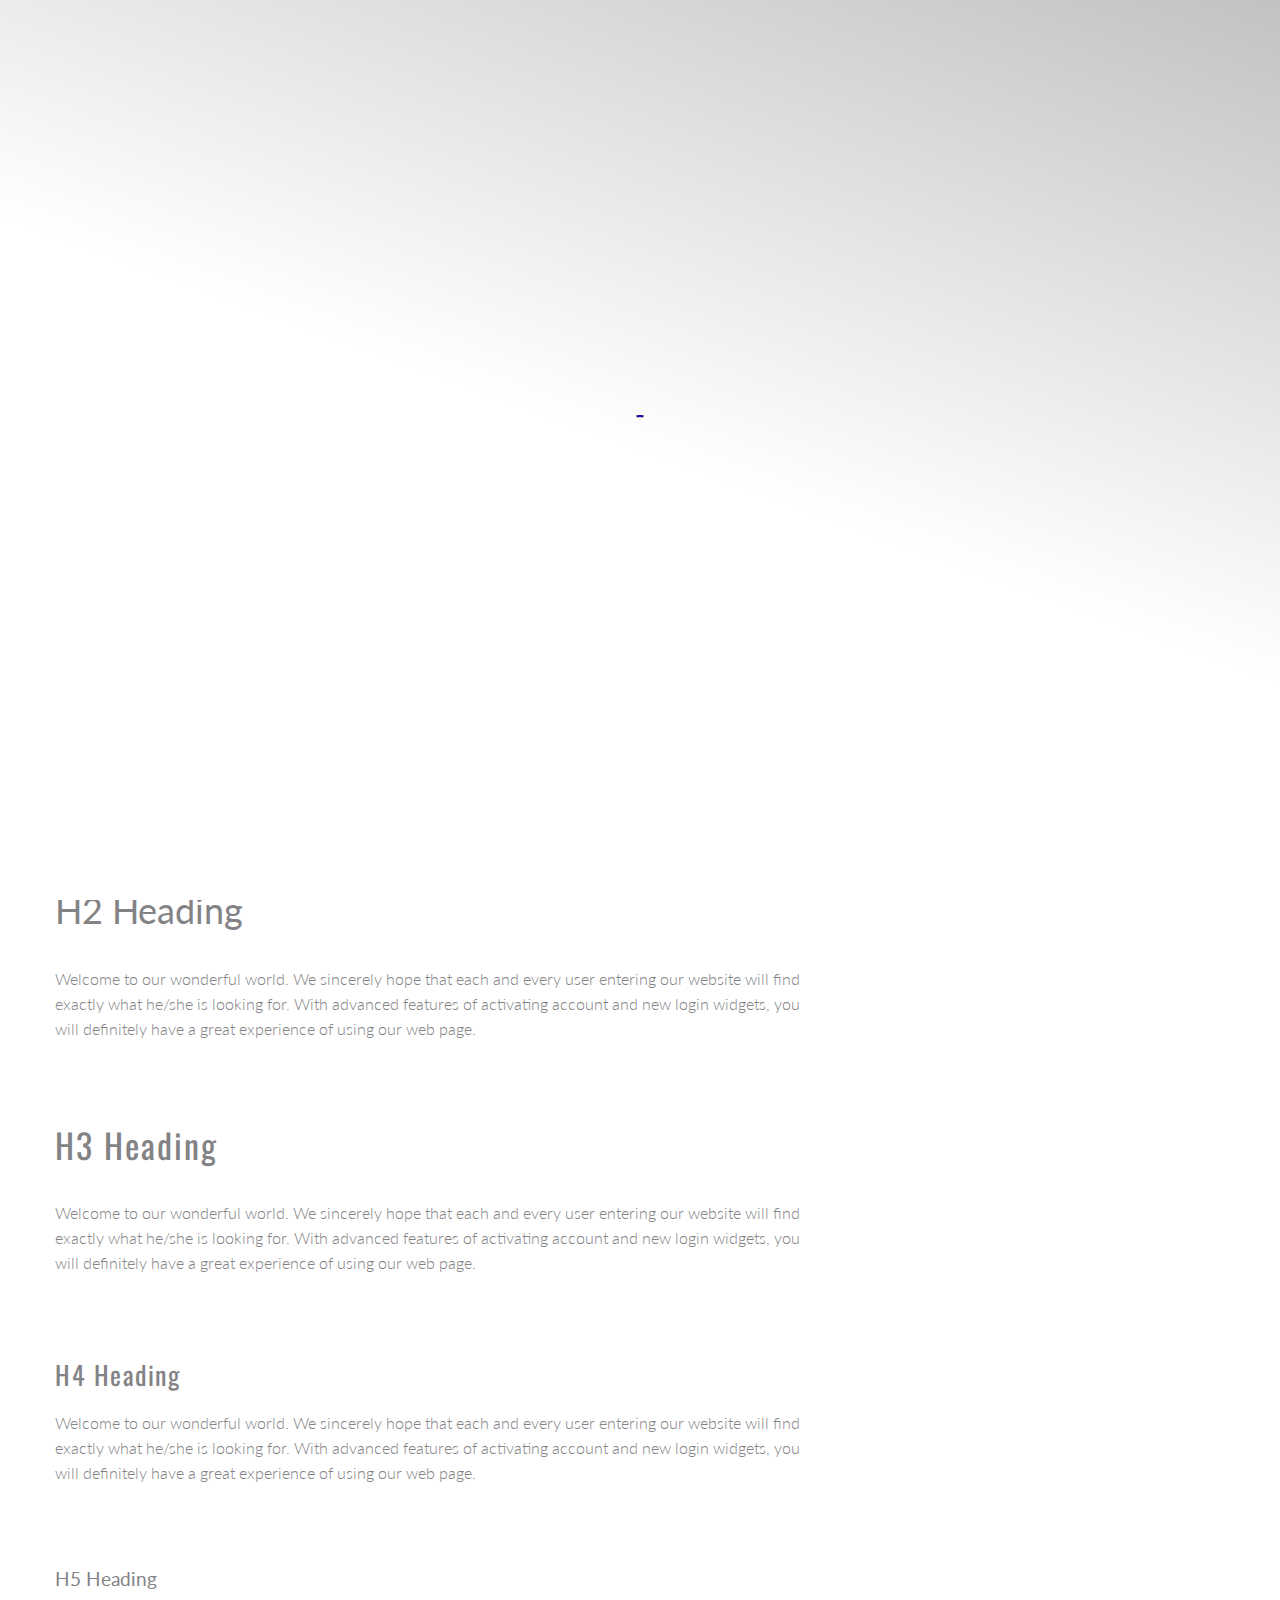
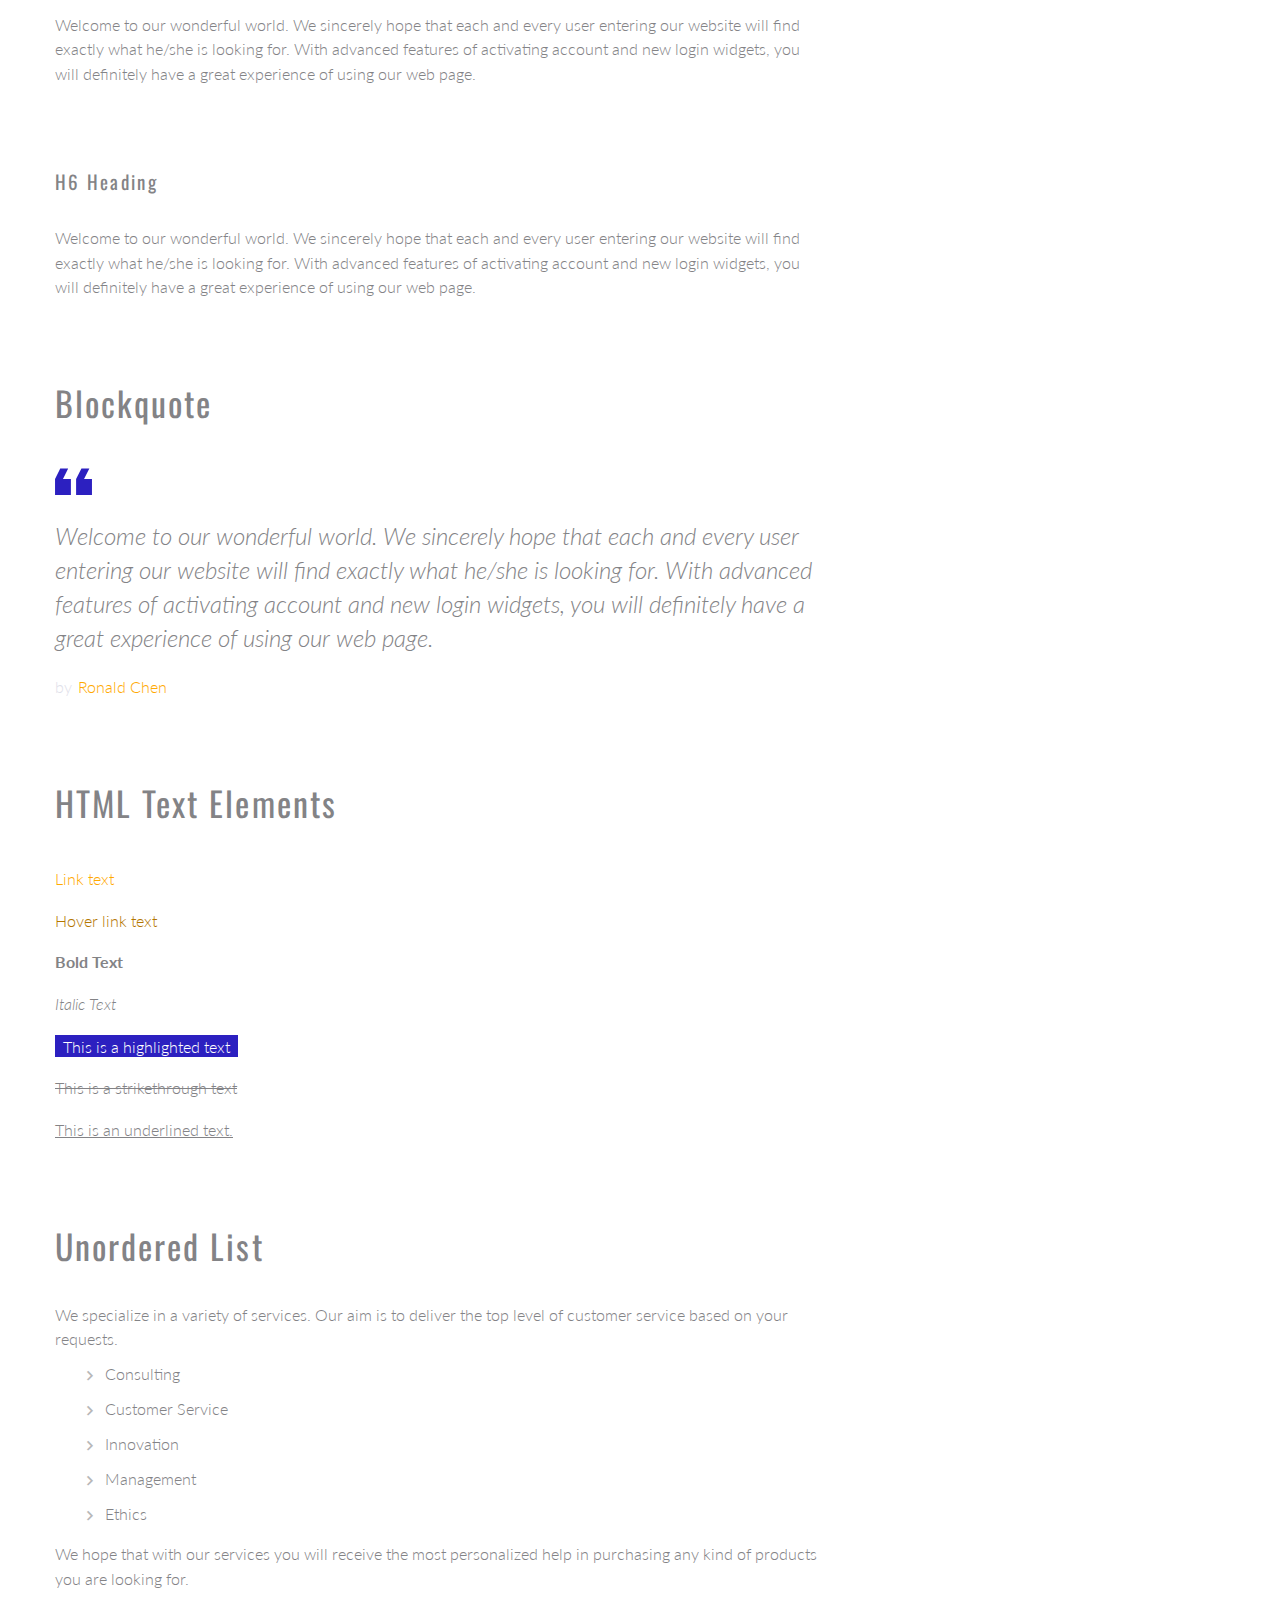
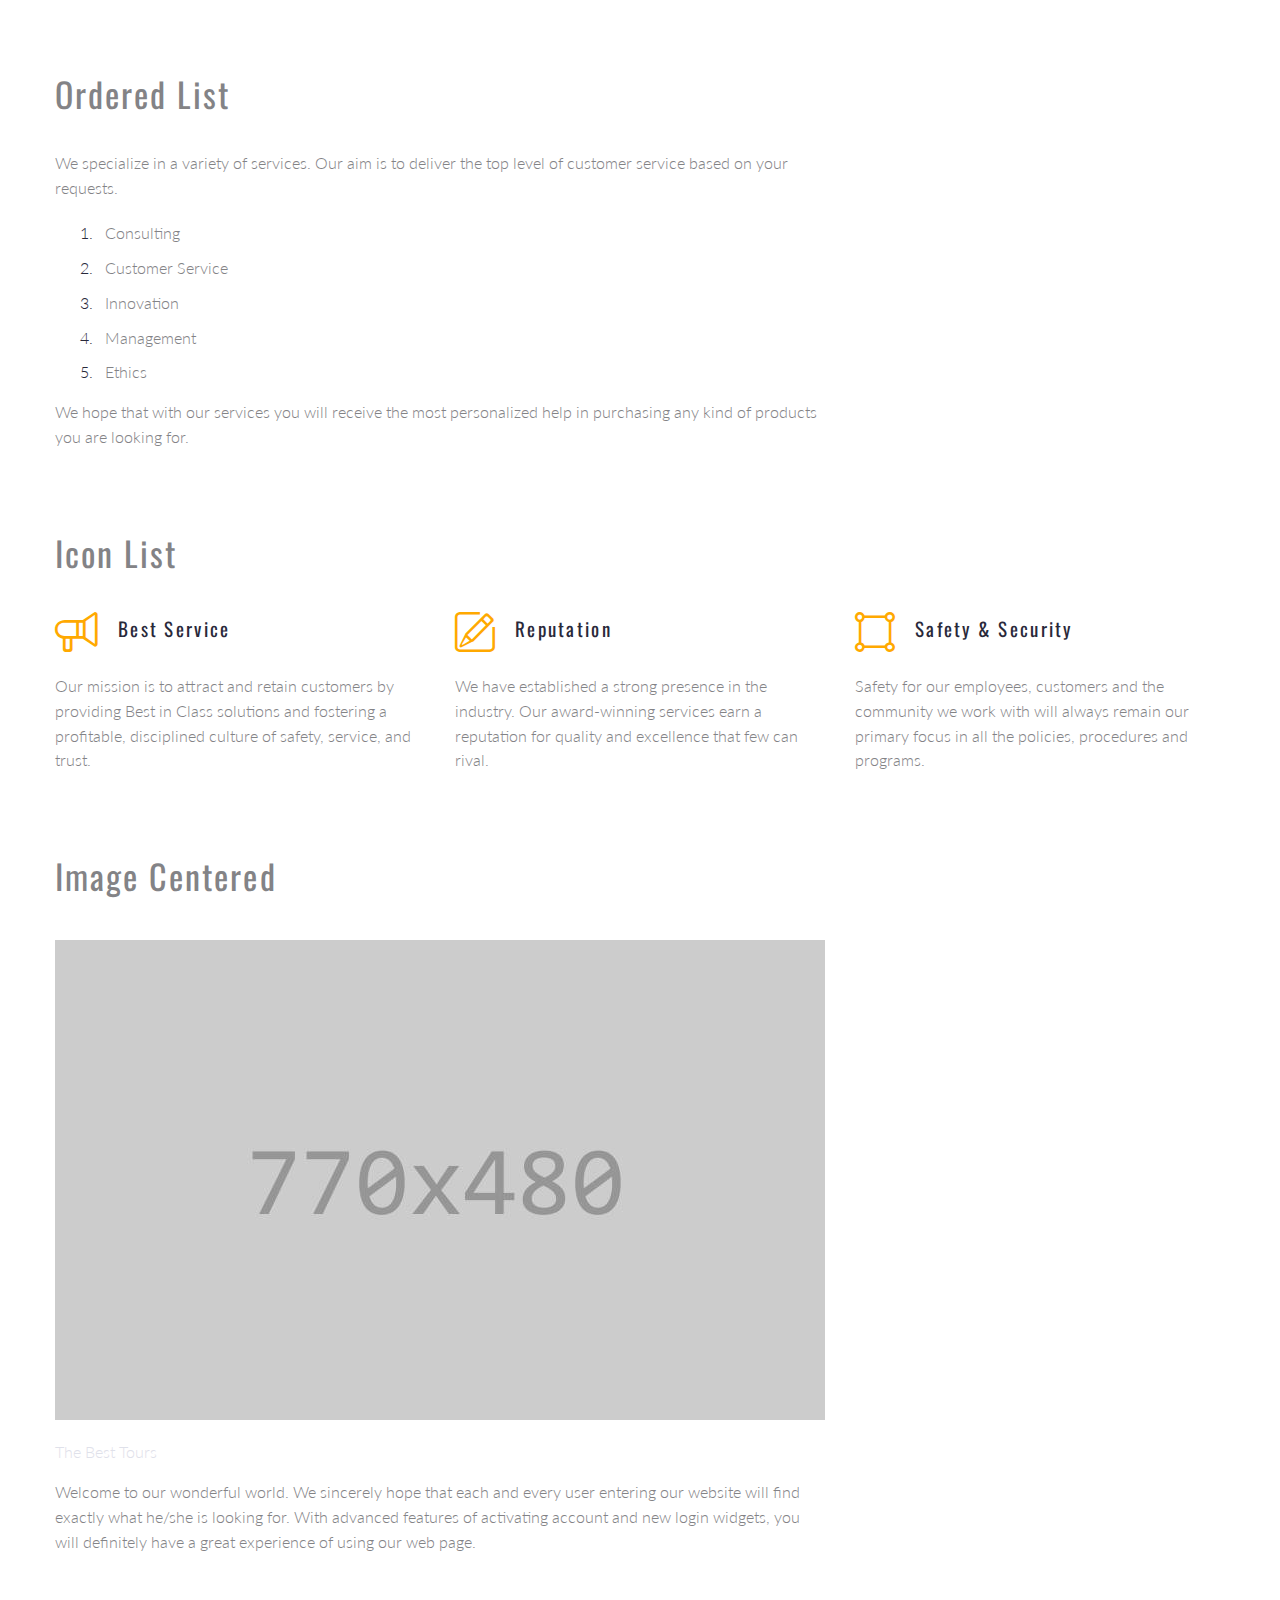
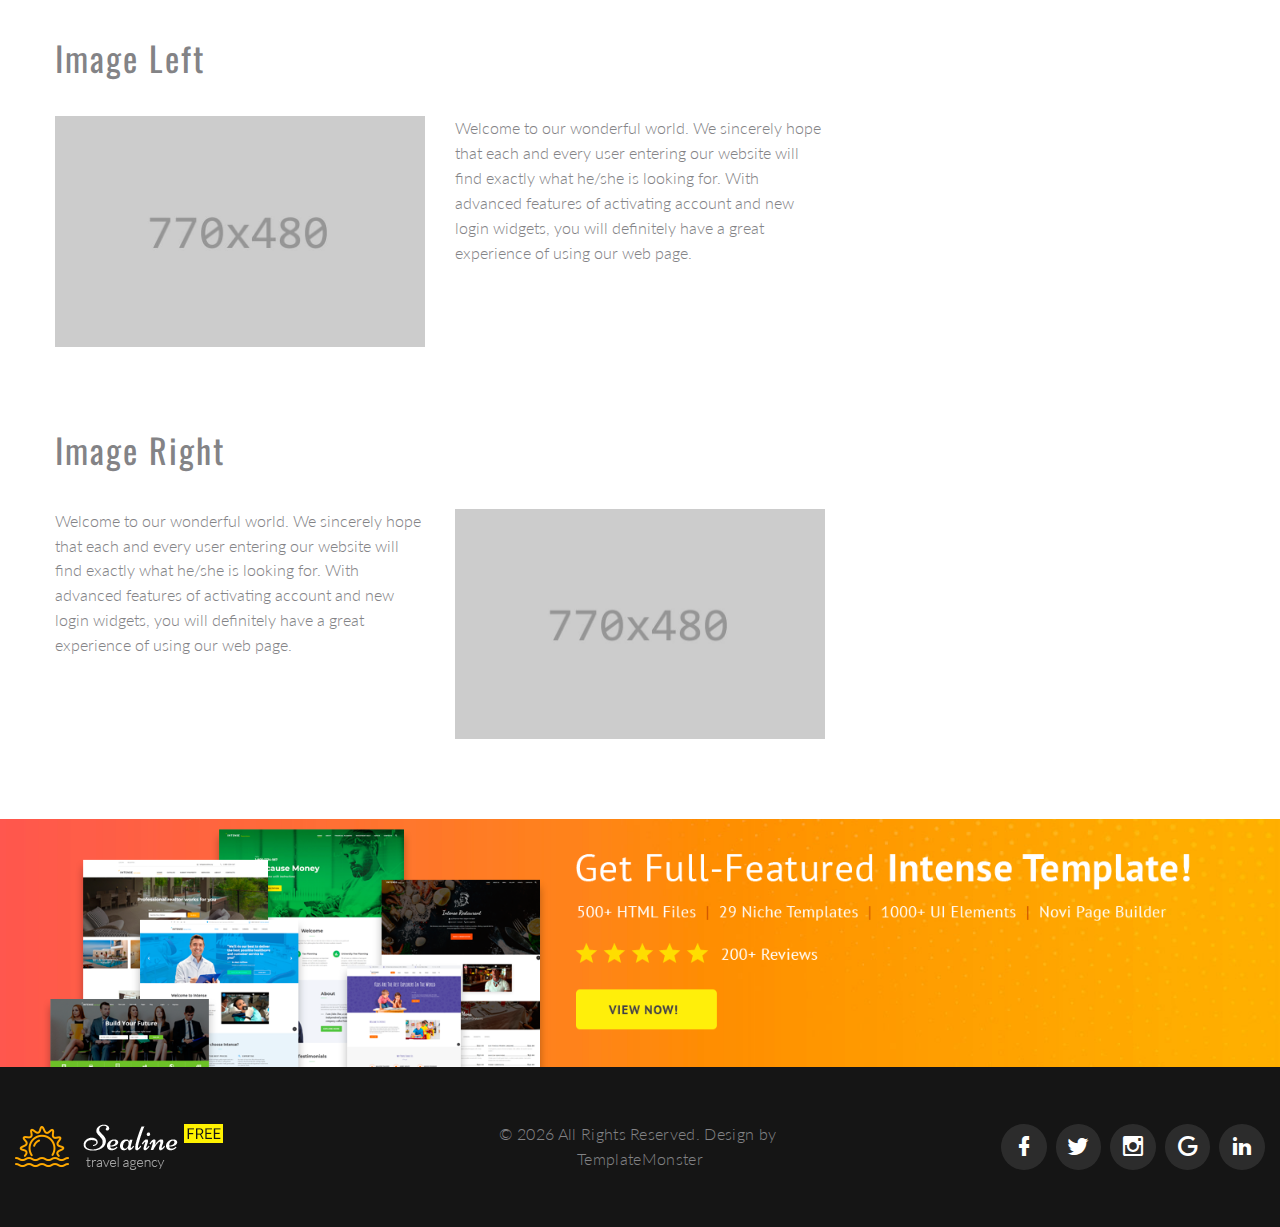
<file: site/typography.html>
<!DOCTYPE html>
<html class="wide wow-animation" lang="en"> 
  <head>
    <!-- Site Title-->
    <title>Typography</title>
    <meta name="format-detection" content="telephone=no">
    <meta name="viewport" content="width=device-width, height=device-height, initial-scale=1.0">
    <meta http-equiv="X-UA-Compatible" content="IE=edge">
    <meta charset="utf-8">
    <link rel="icon" href="images/favicon.ico" type="image/x-icon">
    <!-- Stylesheets -->
    <link rel="stylesheet" type="text/css" href="//fonts.googleapis.com/css?family=Oswald:200,400%7CLato:300,400,300italic,700%7CMontserrat:900">
    <link rel="stylesheet" href="css/bootstrap.css">
    <link rel="stylesheet" href="css/style.css">
    <link rel="stylesheet" href="css/fonts.css">
		<!--[if lt IE 10]>
    <div style="background: #212121; padding: 10px 0; box-shadow: 3px 3px 5px 0 rgba(0,0,0,.3); clear: both; text-align:center; position: relative; z-index:1;"><a href="http://windows.microsoft.com/en-US/internet-explorer/"><img src="images/ie8-panel/warning_bar_0000_us.jpg" border="0" height="42" width="820" alt="You are using an outdated browser. For a faster, safer browsing experience, upgrade for free today."></a></div>
    <script src="js/html5shiv.min.js"> </script>
		<![endif]--> 
  </head>
  <body>
    <!-- Page preloader-->
    <div class="page-loader"> 
      <div class="page-loader-body"> 
        <div class="preloader-wrapper big active"> 
          <div class="spinner-layer spinner-blue"> 
            <div class="circle-clipper left">
              <div class="circle"> </div>
            </div>
            <div class="gap-patch">
              <div class="circle"> </div>
            </div>
            <div class="circle-clipper right">
              <div class="circle"></div>
            </div>
          </div>
          <div class="spinner-layer spinner-red">
            <div class="circle-clipper left">
              <div class="circle"></div>
            </div>
            <div class="gap-patch">
              <div class="circle"> </div>
            </div>
            <div class="circle-clipper right">
              <div class="circle"></div>
            </div>
          </div>
          <div class="spinner-layer spinner-yellow"> 
            <div class="circle-clipper left">
              <div class="circle"></div>
            </div>
            <div class="gap-patch">
              <div class="circle"></div>
            </div>
            <div class="circle-clipper right">
              <div class="circle"> </div>
            </div>
          </div>
          <div class="spinner-layer spinner-green"> 
            <div class="circle-clipper left">
              <div class="circle"></div>
            </div>
            <div class="gap-patch">
              <div class="circle"></div>
            </div>
            <div class="circle-clipper right">
              <div class="circle"></div>
            </div>
          </div>
        </div>
      </div>
    </div>
    <!-- Page-->
    <div class="page"><a class="section section-banner text-center d-none d-xl-block" href="https://www.templatemonster.com/intense-multipurpose-html-template.html" style="background-image: url(images/banner/background-04-1920x60.jpg); background-image: -webkit-image-set( url(images/banner/background-04-1920x60.jpg) 1x, url(images/banner/background-04-3840x120.jpg) 2x )"><img src="images/banner/foreground-04-1600x60.png" srcset="images/banner/foreground-04-1600x60.png 1x, images/banner/foreground-04-3200x120.png 2x" alt="" width="1600" height="310"></a>
      <!-- Page Header-->
      <header class="section page-header breadcrumbs-custom-wrap bg-gradient bg-secondary-2 novi-background bg-cover">
        <!-- RD Navbar-->
        <div class="rd-navbar-wrap rd-navbar-default">
          <nav class="rd-navbar" data-layout="rd-navbar-fixed" data-sm-layout="rd-navbar-fixed" data-md-layout="rd-navbar-fixed" data-md-device-layout="rd-navbar-fixed" data-lg-layout="rd-navbar-fullwidth" data-xl-layout="rd-navbar-static" data-lg-device-layout="rd-navbar-fixed" data-xl-device-layout="rd-navbar-static" data-md-stick-up-offset="2px" data-lg-stick-up-offset="2px" data-stick-up="true" data-sm-stick-up="true" data-md-stick-up="true" data-lg-stick-up="true" data-xl-stick-up="true">
            <div class="rd-navbar-inner"> 
              <!-- RD Navbar Panel-->
              <div class="rd-navbar-panel">
                <!-- RD Navbar Toggle-->
                <button class="rd-navbar-toggle" data-rd-navbar-toggle=".rd-navbar-nav-wrap"><span></span></button>
                <!-- RD Navbar Brand-->
                <div class="rd-navbar-brand"><a class="brand-name" href="index.html"><img class="logo-default" src="images/logo-default-208x46.png" alt="" width="208" height="46"/><img class="logo-inverse" src="images/logo-inverse-208x46.png" alt="" width="208" height="46"/></a></div>
              </div>
              <div class="rd-navbar-aside-right">
                <div class="rd-navbar-nav-wrap">
                  <!-- RD Navbar Nav-->
                  <ul class="rd-navbar-nav">
                    <li><a href="index.html">Home</a>
                    </li>
                    <li><a href="about-us.html">About Us</a>
                    </li>
                    <li><a href="contacts.html">Contacts</a>
                    </li>
                    <li class="active"><a href="typography.html">Typography</a>
                    </li>
                  </ul>
                </div>
              </div>
            </div>
          </nav>
        </div>
        <!-- Breadcrumbs-->
        <section class="breadcrumbs-custom" style="background: url(&quot;images/breadcrumbs-bg.jpg&quot;); background-size: cover;">
          <div class="container">
            <p class="breadcrumbs-custom-subtitle">Choose Your Style</p>
            <p class="heading-1 breadcrumbs-custom-title">Typography</p>
            <ul class="breadcrumbs-custom-path">
              <li><a href="index.html">Home</a></li>
              <li class="active">Typography</li>
            </ul>
          </div>
        </section>

      </header>
      <!-- Base typography-->
      <section class="section section-lg bg-default">
        <!-- section wave-->
        <div class="section-wave">
          <svg x="0px" y="0px" width="1920px" height="45px" viewbox="0 0 1920 45" preserveAspectRatio="none">
            <path d="M1920,0c-82.8,0-108.8,44.4-192,44.4c-78.8,0-116.5-43.7-192-43.7 c-77.1,0-115.9,44.4-192,44.4c-78.2,0-114.6-44.4-192-44.4c-78.4,0-115.3,44.4-192,44.4C883.1,45,841,0.6,768,0.6 C691,0.6,652.8,45,576,45C502.4,45,461.9,0.6,385,0.6C306.5,0.6,267.9,45,191,45C115.1,45,78,0.6,0,0.6V45h1920V0z"></path>
          </svg>
        </div>
        <div class="container">
          <div class="row row-50 row-fix">
            <div class="col-lg-10 col-xl-8">
              <ul class="list-xl">
                <li>
                  <h1>H1 Heading</h1>
                  <p>Welcome to our wonderful world. We sincerely hope that each and every user entering our website will find exactly what he/she is looking for. With advanced features of activating account and new login widgets, you will definitely have a great experience of using our web page.</p>
                </li>
                <li>
                  <h2>H2 Heading</h2>
                  <p>Welcome to our wonderful world. We sincerely hope that each and every user entering our website will find exactly what he/she is looking for. With advanced features of activating account and new login widgets, you will definitely have a great experience of using our web page.</p>
                </li>
                <li>
                  <h3>H3 Heading</h3>
                  <p>Welcome to our wonderful world. We sincerely hope that each and every user entering our website will find exactly what he/she is looking for. With advanced features of activating account and new login widgets, you will definitely have a great experience of using our web page.</p>
                </li>
                <li>
                  <h4>H4 Heading</h4>
                  <p>Welcome to our wonderful world. We sincerely hope that each and every user entering our website will find exactly what he/she is looking for. With advanced features of activating account and new login widgets, you will definitely have a great experience of using our web page.</p>
                </li>
                <li>
                  <h5>H5 Heading</h5>
                  <p>Welcome to our wonderful world. We sincerely hope that each and every user entering our website will find exactly what he/she is looking for. With advanced features of activating account and new login widgets, you will definitely have a great experience of using our web page.</p>
                </li>
                <li>
                  <h6>H6 Heading</h6>
                  <p>Welcome to our wonderful world. We sincerely hope that each and every user entering our website will find exactly what he/she is looking for. With advanced features of activating account and new login widgets, you will definitely have a great experience of using our web page.</p>
                </li>
              </ul>
            </div>
          </div>
        </div>
      </section>

      <!-- Blockquote-->
      <section class="section section-lg bg-default">
        <div class="container">
          <div class="row row-50 row-fix">
            <div class="col-lg-10 col-xl-8">
              <h3>Blockquote</h3>
              <article class="quote-primary">
                <svg class="quote-primary-mark" version="1.1" xmlns="http://www.w3.org/2000/svg" x="0px" y="0px" width="35px" height="25px" viewbox="0 0 35 25">
                  <path d="M27.461,10.206h7.5v15h-15v-15L25,0.127h7.5L27.461,10.206z M7.539,10.206h7.5v15h-15v-15L4.961,0.127h7.5                L7.539,10.206z"></path>
                </svg>
                <div class="quote-primary-text">
                  <p>Welcome to our wonderful world. We sincerely hope that each and every user entering our website will find exactly what he/she is looking for. With advanced features of activating account and new login widgets, you will definitely have a great experience of using our web page.  </p>
                </div>
                <p class="quote-primary-meta"><span>by</span><span class="cite">Ronald Chen</span></p>
              </article>
            </div>
          </div>
        </div>
      </section>

      <!-- HTML Text Elements-->
      <section class="section section-lg bg-default">
        <div class="container">
          <div class="row row-fix">
            <div class="col-lg-10 col-xl-8">
              <h3>HTML Text Elements</h3>
              <ul class="list-xs">
                <li><a href="#">Link text</a></li>
                <li><a class="link-hover" href="#">Hover link text</a></li>
                <li><span class="font-weight-bold">Bold Text</span></li>
                <li><span class="font-italic">Italic Text</span></li>
                <li>
                  <mark>This is a highlighted text</mark>
                </li>
                <li><span class="text-strike">This is a strikethrough text</span></li>
                <li><span class="text-underline">This is an underlined text.</span></li>
              </ul>
            </div>
          </div>
        </div>
      </section>

      <!-- Unordered List-->
      <section class="section section-lg bg-default">
        <div class="container">
          <div class="row row-50 row-fix">
            <div class="col-lg-10 col-xl-8">
              <h3>Unordered List</h3>
              <p>We specialize in a variety of services. Our aim is to deliver the top level of customer service based on your requests.</p>
              <ul class="list-marked">
                <li>Consulting</li>
                <li>Customer Service</li>
                <li>Innovation</li>
                <li>Management</li>
                <li>Ethics</li>
              </ul>
              <p>We hope that with our services you will receive the most personalized help in purchasing any kind of products you are looking for.</p>
            </div>
          </div>
        </div>
      </section>

      <!-- Ordered List-->
      <section class="section section-lg bg-default">
        <div class="container">
          <div class="row row-50 row-fix">
            <div class="col-lg-10 col-xl-8">
              <h3>Ordered List</h3>
              <p>We specialize in a variety of services. Our aim is to deliver the top level of customer service based on your requests.</p>
              <ol class="list-ordered">
                <li>Consulting</li>
                <li>Customer Service</li>
                <li>Innovation</li>
                <li>Management</li>
                <li>Ethics</li>
              </ol>
              <p>We hope that with our services you will receive the most personalized help in purchasing any kind of products you are looking for.</p>
            </div>
          </div>
        </div>
      </section>

      <!-- Icon List-->
      <section class="section section-lg bg-default">
        <div class="container">
          <div class="row row-fix">
            <div class="col-sm-12">
              <h3>Icon List</h3>
              <div class="row row-30">
                <div class="col-sm-9 col-md-6 col-lg-4">
                  <article class="box-minimal">
                    <div class="box-minimal-header">
                      <div class="box-minimal-icon fl-bigmug-line-megaphone11"></div>
                      <h6 class="box-minimal-title">Best Service</h6>
                    </div>
                    <div class="box-minimal-text">Our mission is to attract and retain customers by providing Best in Class solutions and fostering a profitable, disciplined culture of safety, service, and trust.</div>
                  </article>
                </div>
                <div class="col-sm-9 col-md-6 col-lg-4">
                  <article class="box-minimal">
                    <div class="box-minimal-header">
                      <div class="box-minimal-icon fl-bigmug-line-note35"></div>
                      <h6 class="box-minimal-title">Reputation</h6>
                    </div>
                    <div class="box-minimal-text">We have established a strong presence in the industry. Our award-winning services earn a reputation for quality and excellence that few can rival.</div>
                  </article>
                </div>
                <div class="col-sm-9 col-md-6 col-lg-4">
                  <article class="box-minimal">
                    <div class="box-minimal-header">
                      <div class="box-minimal-icon fl-bigmug-line-square160"></div>
                      <h6 class="box-minimal-title">Safety & Security</h6>
                    </div>
                    <div class="box-minimal-text">Safety for our employees, customers and the community we work with will always remain our primary focus in all the policies, procedures and programs.</div>
                  </article>
                </div>
              </div>
            </div>
          </div>
        </div>
      </section>

      <!-- Image Centered-->
      <section class="section section-lg bg-default">
        <div class="container">
          <div class="row row-fix">
            <div class="col-lg-10 col-xl-8">
              <h3>Image Centered</h3>
              <figure class="figure-light"><img class="img-centered" src="images/typography-1-770x480.jpg" alt="" width="770" height="480"/>
                <figcaption>
                  <p>The Best Tours</p>
                </figcaption>
              </figure>
              <p>Welcome to our wonderful world. We sincerely hope that each and every user entering our website will find exactly what he/she is looking for. With advanced features of activating account and new login widgets, you will definitely have a great experience of using our web page.</p>
            </div>
          </div>
        </div>
      </section>

      <!-- Image Left-->
      <section class="section section-lg bg-default">
        <div class="container">
          <div class="row row-fix">
            <div class="col-lg-10 col-xl-8">
              <h3>Image Left</h3>
              <div class="row row-30">
                <div class="col-md-6"><img src="images/typography-1-770x480.jpg" alt="" width="770" height="480"/>
                </div>
                <div class="col-md-6">
                  <p>Welcome to our wonderful world. We sincerely hope that each and every user entering our website will find exactly what he/she is looking for. With advanced features of activating account and new login widgets, you will definitely have a great experience of using our web page.</p>
                </div>
              </div>
            </div>
          </div>
        </div>
      </section>

      <!-- Image Right-->
      <section class="section section-lg bg-default">
        <div class="container">
          <div class="row">
            <div class="col-lg-10 col-xl-8">
              <h3>Image Right</h3>
              <div class="row row-30 flex-md-row-reverse">
                <div class="col-md-6"><img src="images/typography-1-770x480.jpg" alt="" width="770" height="480"/>
                </div>
                <div class="col-md-6">
                  <p>Welcome to our wonderful world. We sincerely hope that each and every user entering our website will find exactly what he/she is looking for. With advanced features of activating account and new login widgets, you will definitely have a great experience of using our web page.</p>
                </div>
              </div>
            </div>
          </div>
        </div>
      </section>
<a class="section section-banner" href="https://www.templatemonster.com/intense-multipurpose-html-template.html" style="background-image: url(images/banner/background-03-1920x310.jpg); background-image: -webkit-image-set( url(images/banner/background-03-1920x310.jpg) 1x, url(images/banner/background-03-3840x620.jpg) 2x )"><img src="images/banner/foreground-03-1600x310.png" srcset="images/banner/foreground-03-1600x310.png 1x, images/banner/foreground-03-3200x620.png 2x" alt="" width="1600" height="310"></a>
      <!-- Page Footer-->
      <!-- Footer Minimal-->
      <footer class="section page-footer page-footer-minimal novi-background bg-cover text-center bg-gray-darker">
        <div class="container container-wide">
          <div class="row row-fix justify-content-sm-center align-items-md-center row-30">
            <div class="col-md-10 col-lg-7 col-xl-4 text-xl-left"><a href="index.html"><img class="inverse-logo" src="images/logo-inverse-208x46.png" alt="" width="208" height="46"/></a></div>
            <div class="col-md-10 col-lg-7 col-xl-4">
              <p class="right">&#169;&nbsp;<span class="copyright-year"></span> All Rights Reserved. Design&nbsp;by&nbsp;<a href="https://www.templatemonster.com">TemplateMonster</a></p>
            </div>
            <div class="col-md-10 col-lg-7 col-xl-4 text-xl-right">
              <ul class="group-xs group-middle"> 
                <li><a class="icon novi-icon icon-md-middle icon-circle icon-secondary-5-filled mdi mdi-facebook" href="#"></a></li>
                <li><a class="icon novi-icon icon-md-middle icon-circle icon-secondary-5-filled mdi mdi-twitter" href="#"></a></li>
                <li><a class="icon novi-icon icon-md-middle icon-circle icon-secondary-5-filled mdi mdi-instagram" href="#"></a></li>
                <li><a class="icon novi-icon icon-md-middle icon-circle icon-secondary-5-filled mdi mdi-google" href="#"></a></li>
                <li><a class="icon novi-icon icon-md-middle icon-circle icon-secondary-5-filled mdi mdi-linkedin" href="#"></a></li>
              </ul>
            </div>
          </div>
        </div>
      </footer>
    </div>
    <!-- Global Mailform Output-->
    <div class="snackbars" id="form-output-global"> </div>
    <!-- Javascript-->
    <script src="js/core.min.js"></script>
    <script src="js/script.js"></script>
  </body>
</html>
</file>
